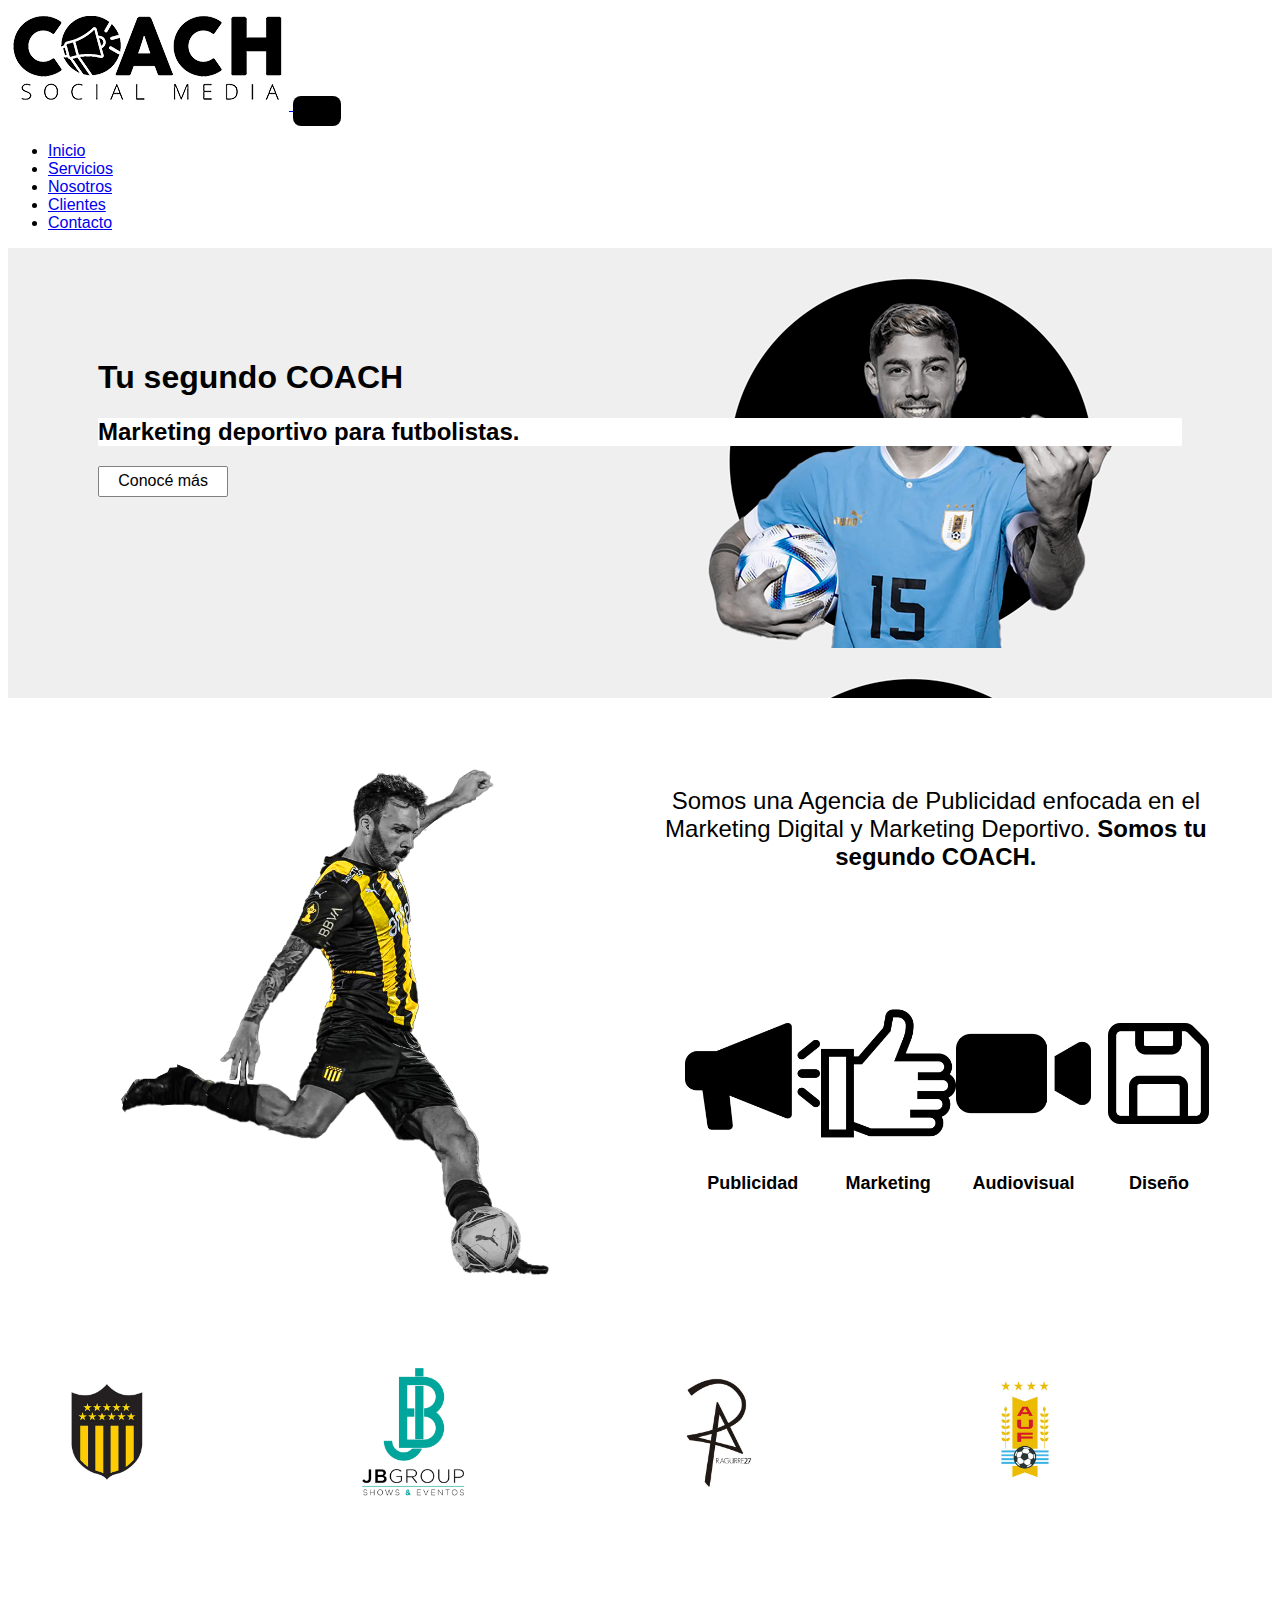
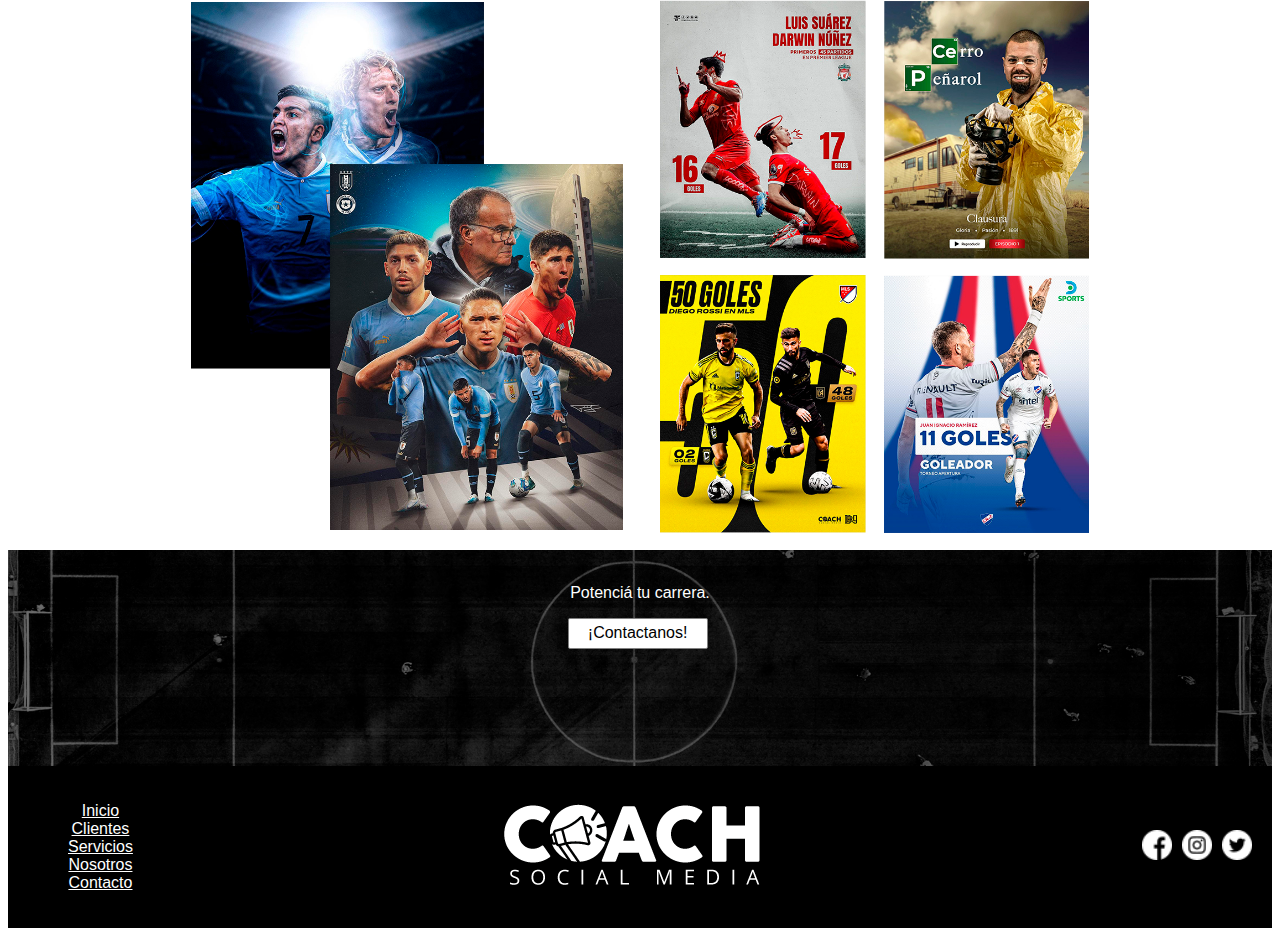
<file: index.html>
<!DOCTYPE html>
<html lang="en">
<head>
    <meta charset="UTF-8">
    <meta name="viewport" content="width=device-width, initial-scale=1.0">
    <link rel="stylesheet" href="estilos/estilos.css">
    <link href="https://cdn.jsdelivr.net/npm/bootstrap@5.3.2/dist/css/bootstrap.min.css" rel="stylesheet" integrity="sha384-T3c6CoIi6uLrA9TneNEoa7RxnatzjcDSCmG1MXxSR1GAsXEV/Dwwykc2MPK8M2HN" crossorigin="anonymous">
    <link
    rel="stylesheet"
    href="https://cdnjs.cloudflare.com/ajax/libs/animate.css/4.1.1/animate.min.css"
  />
    <title>Inicio</title>
</head>
<body>
    <!--Navbar-->
    <nav class="navbar navbar-expand-md navbar-light">
        <div class="container-xxl">
            <a href="#index" class="navbar-brand">
                <img src="imagenes/logo-COACH-negro.png" alt="Logo COACH">
            </a>
            <!--hamburguesa para mobile-->
            <button class="navbar-toggler" typer="button" data-bs-toggle="collapse" data-bs-target="#main-nav" aria-controls="main-nav" aria-expanded="false" aria-label="Toggle navigation">
                <span class="navbar-toggler-icon"></span>
            </button>

            <!--Navbar links-->
            <div class="collapse navbar-collapse justify-content-end align-center" id="main-nav">
                <ul class="navbar-nav">
                    <li class="nav-item">
                        <a href="index.html" class="nav-link">Inicio</a>
                    </li>
                    <li class="nav-item">
                        <a href="paginas/servicios.html" class="nav-link">Servicios</a>
                    </li>
                    <li class="nav-item">
                        <a href="paginas/nosotros.html" class="nav-link">Nosotros</a>
                    </li>
                    <li class="nav-item">
                        <a href="paginas/clientes.html" class="nav-link">Clientes</a>
                    </li>
                    <li class="nav-item">
                        <a href="paginas/contacto.html" class="nav-link">Contacto</a>
                    </li>
                </ul>
            </div>
        </div>
    </nav>
    <!--Header-->
    <div class="d-flex justify-content-left align-items-center" style="background-image: url(imagenes/inicio/header2-coach-coder.png); height: 50vh;">
        <div class="header-text">
            <h1 class="animate__animated animate__slideInRight">Tu segundo COACH</h1>
            <h2 class="h2-header animate__animated animate__slideInRight">Marketing deportivo para futbolistas.</h2>
            <a href="paginas/servicios.html" class="button1">Conocé más</a>
        </div>
    </div>
    <!--Main-->
    <main>
    <div class="parent-main">
        <div class="item-1">
            <img src="imagenes/inicio/seba-rodriguez.png" alt="Fotografía del futbolista Sebastián Rodriguez con el equipo de Peñarol.">
        </div>
        <div class="item-2">
            <p>Somos una Agencia de Publicidad enfocada en el Marketing Digital y Marketing Deportivo. <strong>Somos tu segundo COACH.</strong></p>
        </div>
        <div class="item-3">
            <ul class="iconos-servicios">
                <il class="icono-servicios">
                    <img src="imagenes/icono-publicidad.png" alt="Ícono de Publicidad">
                    <p>Publicidad</p>
                </il>
                <il class="icono-servicios">
                    <img src="imagenes/icono-marketing.png" alt="ícono de Marketing">
                    <p>Marketing</p>
                </il>
                <il class="icono-servicios">
                    <img src="imagenes/icono-audiovisual.png" alt="Ícono de Audiovisual">
                    <p>Audiovisual</p>
                </il>
                <il class="icono-servicios">
                    <img src="imagenes/icono-diseno.png" alt="Ícono de Diseño">
                    <p>Diseño</p>
                </il>
            </ul>
        </div>
    </div>
    </main>
    <!--Clientes-->
    <div class="grid-container">
        <img src="imagenes/clientes/penarol.jpg" alt="Peñarol" class="image1">
        <img src="imagenes/clientes/jbgroup.png" alt="JB Group" class="image2">
        <img src="imagenes/clientes/aguirre.jpg" alt="Aguirre" class="image3">
        <img src="imagenes/clientes/auf.jpg" alt="AUF" class="image4">
      </div>
    <!--Galería-->
    <div class="galery">
        <img src="imagenes/galeria/galeria-coder1.png" alt="Diseños realizados por COACH para la Asociación Uruguaya de Fútbol.">
        <img src="imagenes/galeria/galeria-coder2.png" alt="Diseños realizados por COACH para diversos equipos y jugadores.">
    </div>
    <!--Banner contacto-->
    <div class="banner-contacto">
        <p>Potenciá tu carrera. </p>
        <a href="paginas/contacto.html" class="button1">¡Contactanos!</a>
    </div>
    <!--Footer-->
    <footer>
        <div class="footer-left">
          <ul>
            <li><a href="index.html">Inicio</a></li>
            <li><a href="paginas/clientes.html">Clientes</a></li>
            <li><a href="paginas/servicios.html">Servicios</a></li>
            <li><a href="paginas/nosotros.html">Nosotros</a></li>
            <li><a href="paginas/contacto.html">Contacto</a></li>
          </ul>
        </div>
    
        <div class="footer-center">
            <a href="index.html">
                <img src="imagenes/logo-COACH-blanco-con-sombra.png" alt="Logo de COACH">
            </a>
        </div>
    
        <div class="footer-right">
          <a href="https://www.facebook.com/coachuy/"><img src="imagenes/socialmedia/facebook-white.png" alt="Facebook"></a>
          <a href="https://www.instagram.com/coach.uy/"><img src="imagenes/socialmedia/instagram-white.png" alt="Instagram"></a>
          <a href="https://twitter.com/CoachUy_"><img src="imagenes/socialmedia/twitter-white.png" alt="Twitter"></a>
        </div>
      </footer>

    <!--JS-->
    <script src="https://cdn.jsdelivr.net/npm/bootstrap@5.3.2/dist/js/bootstrap.bundle.min.js" integrity="sha384-C6RzsynM9kWDrMNeT87bh95OGNyZPhcTNXj1NW7RuBCsyN/o0jlpcV8Qyq46cDfL" crossorigin="anonymous"></script>

</body>
</html>
</file>
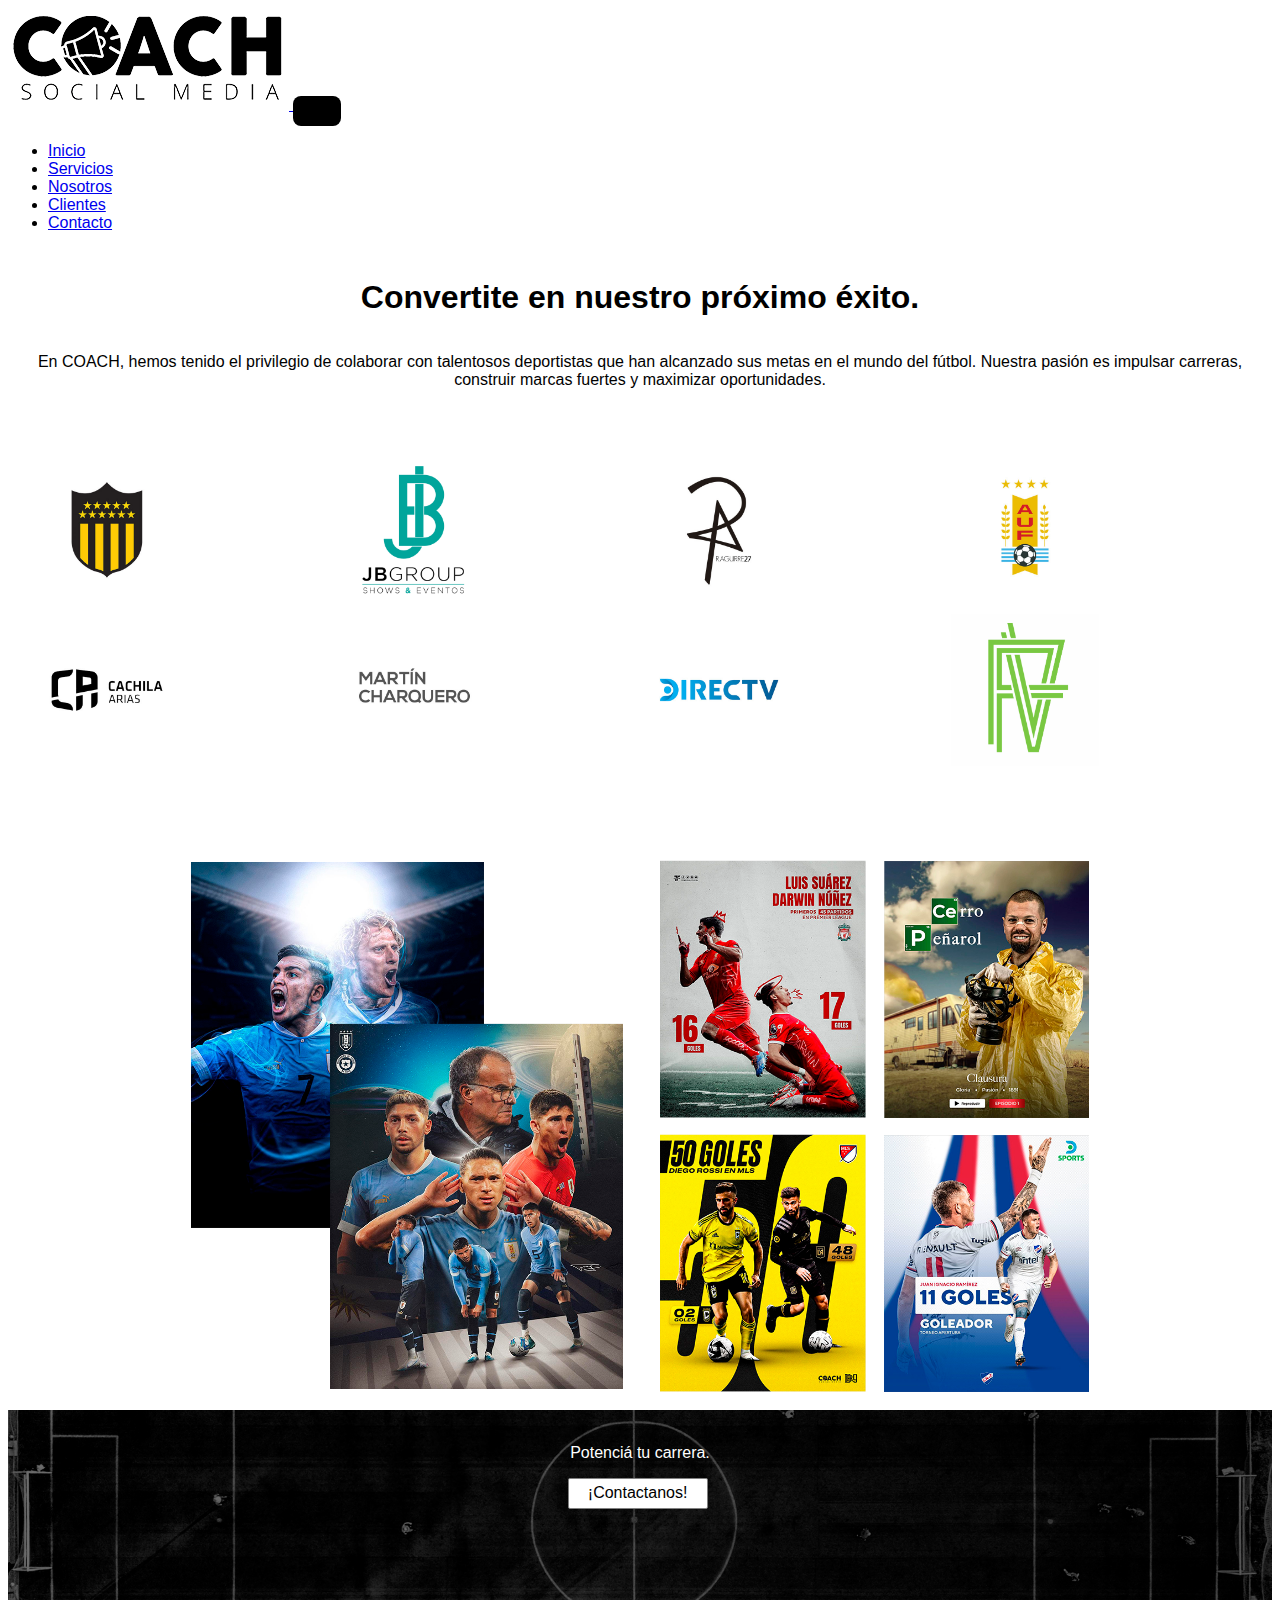
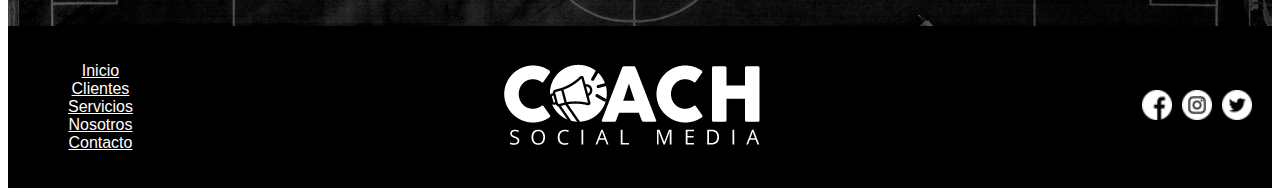
<file: paginas/clientes.html>
<!DOCTYPE html>
<html lang="en">
<head>
    <meta charset="UTF-8">
    <meta name="viewport" content="width=device-width, initial-scale=1.0">
    <link href="https://cdn.jsdelivr.net/npm/bootstrap@5.3.2/dist/css/bootstrap.min.css" rel="stylesheet" integrity="sha384-T3c6CoIi6uLrA9TneNEoa7RxnatzjcDSCmG1MXxSR1GAsXEV/Dwwykc2MPK8M2HN" crossorigin="anonymous">
    <link rel="stylesheet" href="../estilos/estilos.css">
    <link
    rel="stylesheet"
    href="https://cdnjs.cloudflare.com/ajax/libs/animate.css/4.1.1/animate.min.css"
  />
    <title>Clientes</title>
</head>
<body>
    <!--Navbar-->
    <nav class="navbar navbar-expand-md navbar-light">
        <div class="container-xxl">
            <a href="../index.html" class="navbar-brand">
                <img src="../imagenes/logo-COACH-negro.png" alt="Logo COACH">
            </a>
            <!--hamburguesa para mobile-->
            <button class="navbar-toggler" typer="button" data-bs-toggle="collapse" data-bs-target="#main-nav" aria-controls="main-nav" aria-expanded="false" aria-label="Toggle navigation">
                <span class="navbar-toggler-icon"></span>
            </button>

            <!--Navbar links-->
            <div class="collapse navbar-collapse justify-content-end align-center" id="main-nav">
                <ul class="navbar-nav">
                    <li class="nav-item">
                        <a href="../index.html" class="nav-link">Inicio</a>
                    </li>
                    <li class="nav-item">
                        <a href="./servicios.html" class="nav-link">Servicios</a>
                    </li>
                    <li class="nav-item">
                        <a href="./nosotros.html" class="nav-link">Nosotros</a>
                    </li>
                    <li class="nav-item">
                        <a href="./clientes.html" class="nav-link">Clientes</a>
                    </li>
                    <li class="nav-item">
                        <a href="./contacto.html" class="nav-link">Contacto</a>
                    </li>
                </ul>
            </div>
        </div>
    </nav>

    <!--Titular-->
    <main>
        <h1 class="display-1">Convertite en nuestro próximo éxito.</h1>
        <p class="lead">En COACH, hemos tenido el privilegio de colaborar con talentosos deportistas que han alcanzado sus metas en el mundo del fútbol. Nuestra pasión es impulsar carreras, construir marcas fuertes y maximizar oportunidades.</p>
    </main>

    <!--Clientes-->
    <div class="grid-container animate__animated animate__zoomIn">
        <img src="../imagenes/clientes/penarol.jpg" alt="Peñarol" class="image1">
        <img src="../imagenes/clientes/jbgroup.png" alt="JB Group" class="image2">
        <img src="../imagenes/clientes/aguirre.jpg" alt="Aguirre" class="image3">
        <img src="../imagenes/clientes/auf.jpg" alt="AUF" class="image4">
        <img src="../imagenes/clientes/cachila.jpg" alt="Cachila Arias" class="image5">
        <img src="../imagenes/clientes/charquero.jpg" alt="Martín Charquero" class="image6">
        <img src="../imagenes/clientes/directv.jpg" alt="DIRECTV" class="image7">
        <img src="../imagenes/clientes/fedevalverde.png" alt="Federico Valverde" class="image8">
      </div>
    <!--Galería-->
    <div class="galery">
        <img src="../imagenes/galeria/galeria-coder1.png" alt="Diseños realizados por COACH para la Asociación Uruguaya de Fútbol.">
        <img src="../imagenes/galeria/galeria-coder2.png" alt="Diseños realizados por COACH para diversos equipos y jugadores.">
    </div>
    <!--Banner contacto-->
    <div class="banner-contacto">
        <p>Potenciá tu carrera. </p>
        <a href="./contacto.html" class="button1">¡Contactanos!</a>
    </div>

    <!--Footer-->
    <footer>
        <div class="footer-left">
          <ul>
            <li><a href="../index.html">Inicio</a></li>
            <li><a href="./clientes.html">Clientes</a></li>
            <li><a href="./servicios.html">Servicios</a></li>
            <li><a href="./nosotros.html">Nosotros</a></li>
            <li><a href="./contacto.html">Contacto</a></li>
          </ul>
        </div>
    
        <div class="footer-center">
            <a href="../index.html">
                <img src="../imagenes/logo-COACH-blanco-con-sombra.png" alt="Logo de COACH">
            </a>
        </div>
    
        <div class="footer-right">
          <a href="https://www.facebook.com/coachuy/"><img src="../imagenes/socialmedia/facebook-white.png" alt="Facebook"></a>
          <a href="https://www.instagram.com/coach.uy/"><img src="../imagenes/socialmedia/instagram-white.png" alt="Instagram"></a>
          <a href="https://twitter.com/CoachUy_"><img src="../imagenes/socialmedia/twitter-white.png" alt="Twitter"></a>
        </div>
      </footer>
    
    <!--JS-->
    <script src="https://cdn.jsdelivr.net/npm/bootstrap@5.3.2/dist/js/bootstrap.bundle.min.js" integrity="sha384-C6RzsynM9kWDrMNeT87bh95OGNyZPhcTNXj1NW7RuBCsyN/o0jlpcV8Qyq46cDfL" crossorigin="anonymous"></script>
</body>
</html>
</file>
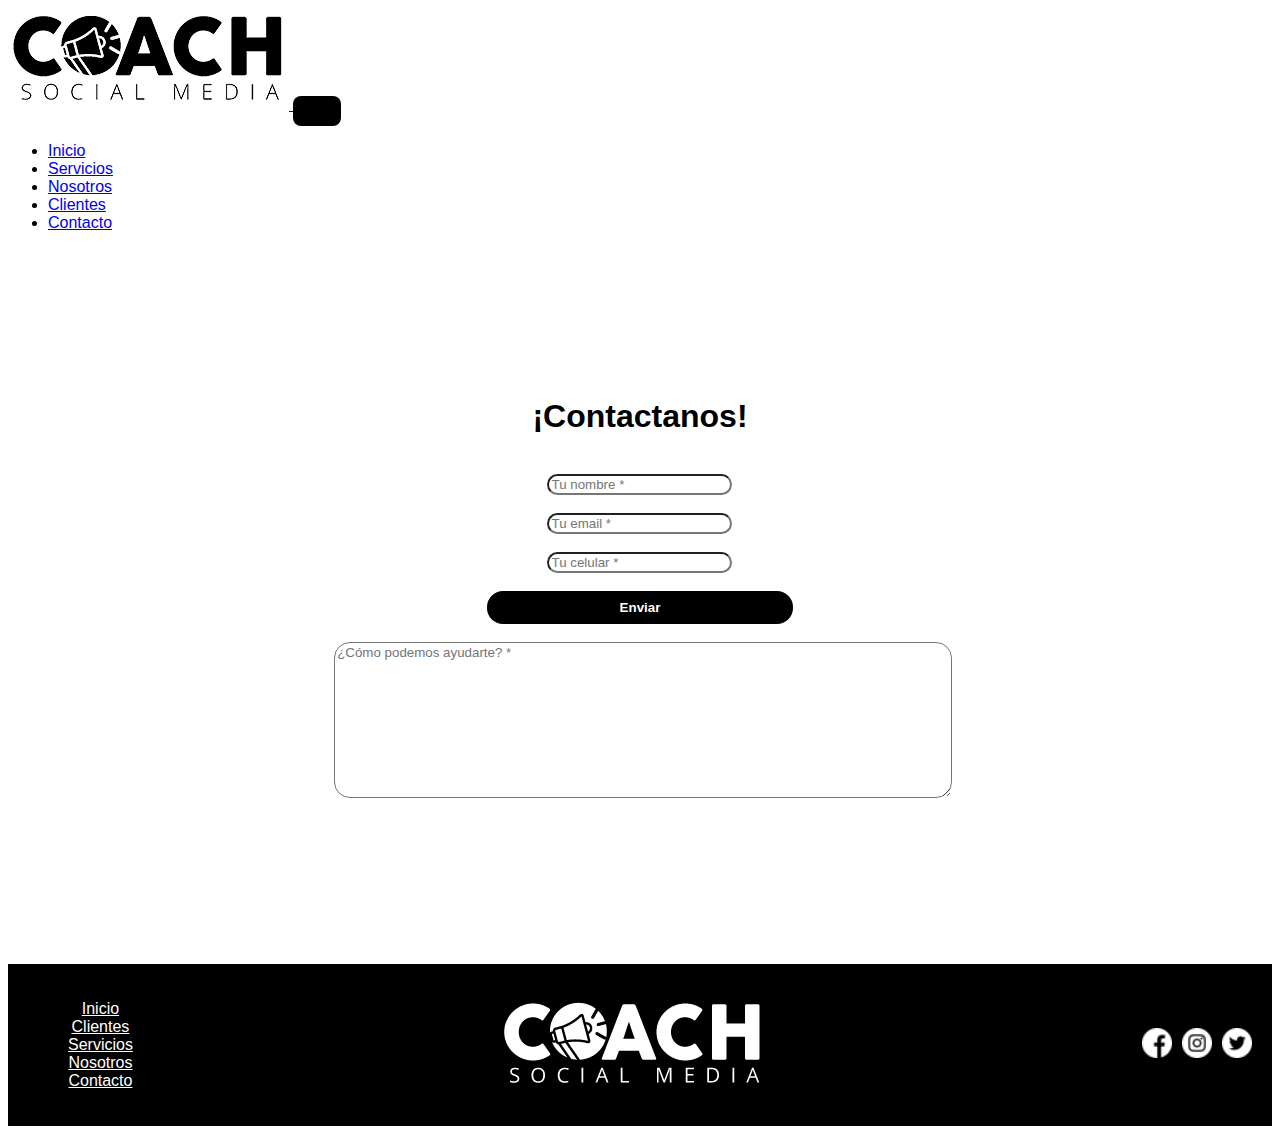
<file: paginas/contacto.html>
<!DOCTYPE html>
<html lang="en">
<head>
    <meta charset="UTF-8">
    <meta name="viewport" content="width=device-width, initial-scale=1.0">
    <link href="https://cdn.jsdelivr.net/npm/bootstrap@5.3.2/dist/css/bootstrap.min.css" rel="stylesheet" integrity="sha384-T3c6CoIi6uLrA9TneNEoa7RxnatzjcDSCmG1MXxSR1GAsXEV/Dwwykc2MPK8M2HN" crossorigin="anonymous">
    <link rel="stylesheet" href="../estilos/estilos.css">
    <link
    rel="stylesheet"
    href="https://cdnjs.cloudflare.com/ajax/libs/animate.css/4.1.1/animate.min.css"
  />
    <title>Contacto</title>
</head>
<body>
    <!--Navbar-->
    <nav class="navbar navbar-expand-md navbar-light">
        <div class="container-xxl">
            <a href="../index.html" class="navbar-brand">
                <img src="../imagenes/logo-COACH-negro.png" alt="Logo COACH">
            </a>
            <!--hamburguesa para mobile-->
            <button class="navbar-toggler" typer="button" data-bs-toggle="collapse" data-bs-target="#main-nav" aria-controls="main-nav" aria-expanded="false" aria-label="Toggle navigation">
                <span class="navbar-toggler-icon"></span>
            </button>

            <!--Navbar links-->
            <div class="collapse navbar-collapse justify-content-end align-center" id="main-nav">
                <ul class="navbar-nav">
                    <li class="nav-item">
                        <a href="../index.html" class="nav-link">Inicio</a>
                    </li>
                    <li class="nav-item">
                        <a href="./servicios.html" class="nav-link">Servicios</a>
                    </li>
                    <li class="nav-item">
                        <a href="./nosotros.html" class="nav-link">Nosotros</a>
                    </li>
                    <li class="nav-item">
                        <a href="./clientes.html" class="nav-link">Clientes</a>
                    </li>
                    <li class="nav-item">
                        <a href="./contacto.html" class="nav-link">Contacto</a>
                    </li>
                </ul>
            </div>
        </div>
    </nav>

    <!--Form-->
    <main>
    <div class="container contact-form">
        <form method="post">
            <h1 class="animate__animated animate__backInDown"><strong>¡Contactanos!</strong></h1>
            <br>
           <div class="row">
                <div class="col-md-6">
                    <div class="form-group">
                        <input type="text" name="txtName" class="form-control" placeholder="Tu nombre *" value="" />
                </div>
                <br>
                <div class="form-group">
                        <input type="text" name="txtEmail" class="form-control" placeholder="Tu email *" value="" />
                </div>
                <br>
                <div class="form-group">
                        <input type="text" name="txtPhone" class="form-control" placeholder="Tu celular *" value="" />
                </div>
                <br>
                <div class="form-group">
                        <input type="submit" name="btnSubmit" class="btnContact" value="Enviar" />
                    </div>
                </div>
                <br>
                <div class="col-md-6">
                    <div class="form-group">
                        <textarea name="txtMsg" class="form-control" placeholder="¿Cómo podemos ayudarte? *" style="width: 100%; height: 150px;"></textarea>
                </div>
                </div>
            </div>
        </form>
</div>
</main>
    <!--Footer-->
    <footer>
        <div class="footer-left">
          <ul>
            <li><a href="../index.html">Inicio</a></li>
            <li><a href="./clientes.html">Clientes</a></li>
            <li><a href="./servicios.html">Servicios</a></li>
            <li><a href="./nosotros.html">Nosotros</a></li>
            <li><a href="./contacto.html">Contacto</a></li>
          </ul>
        </div>
    
        <div class="footer-center">
            <a href="../index.html">
                <img src="../imagenes/logo-COACH-blanco-con-sombra.png" alt="Logo de COACH">
            </a>
        </div>
    
        <div class="footer-right">
          <a href="https://www.facebook.com/coachuy/"><img src="../imagenes/socialmedia/facebook-white.png" alt="Facebook"></a>
          <a href="https://www.instagram.com/coach.uy/"><img src="../imagenes/socialmedia/instagram-white.png" alt="Instagram"></a>
          <a href="https://twitter.com/CoachUy_"><img src="../imagenes/socialmedia/twitter-white.png" alt="Twitter"></a>
        </div>
      </footer>
    
    <!--JS-->
    <script src="https://cdn.jsdelivr.net/npm/bootstrap@5.3.2/dist/js/bootstrap.bundle.min.js" integrity="sha384-C6RzsynM9kWDrMNeT87bh95OGNyZPhcTNXj1NW7RuBCsyN/o0jlpcV8Qyq46cDfL" crossorigin="anonymous"></script>
</body>
</html>
</file>
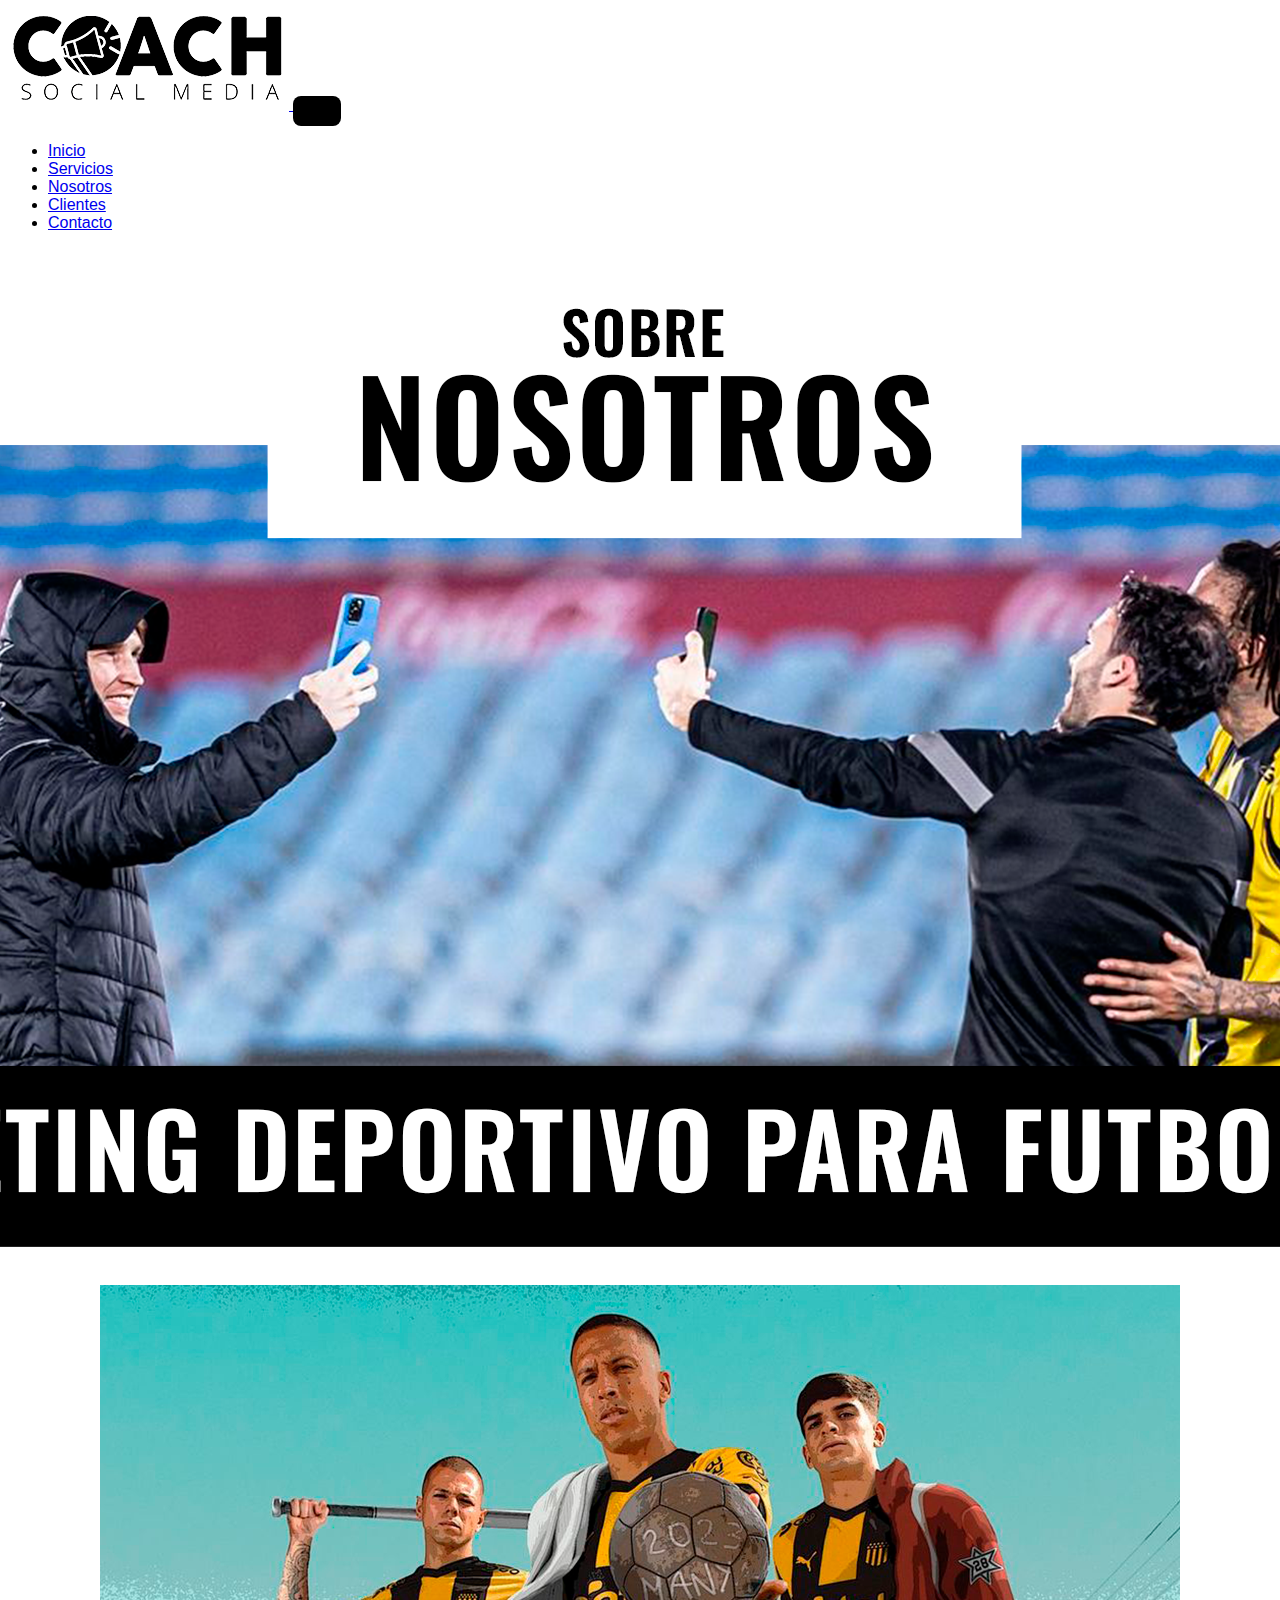
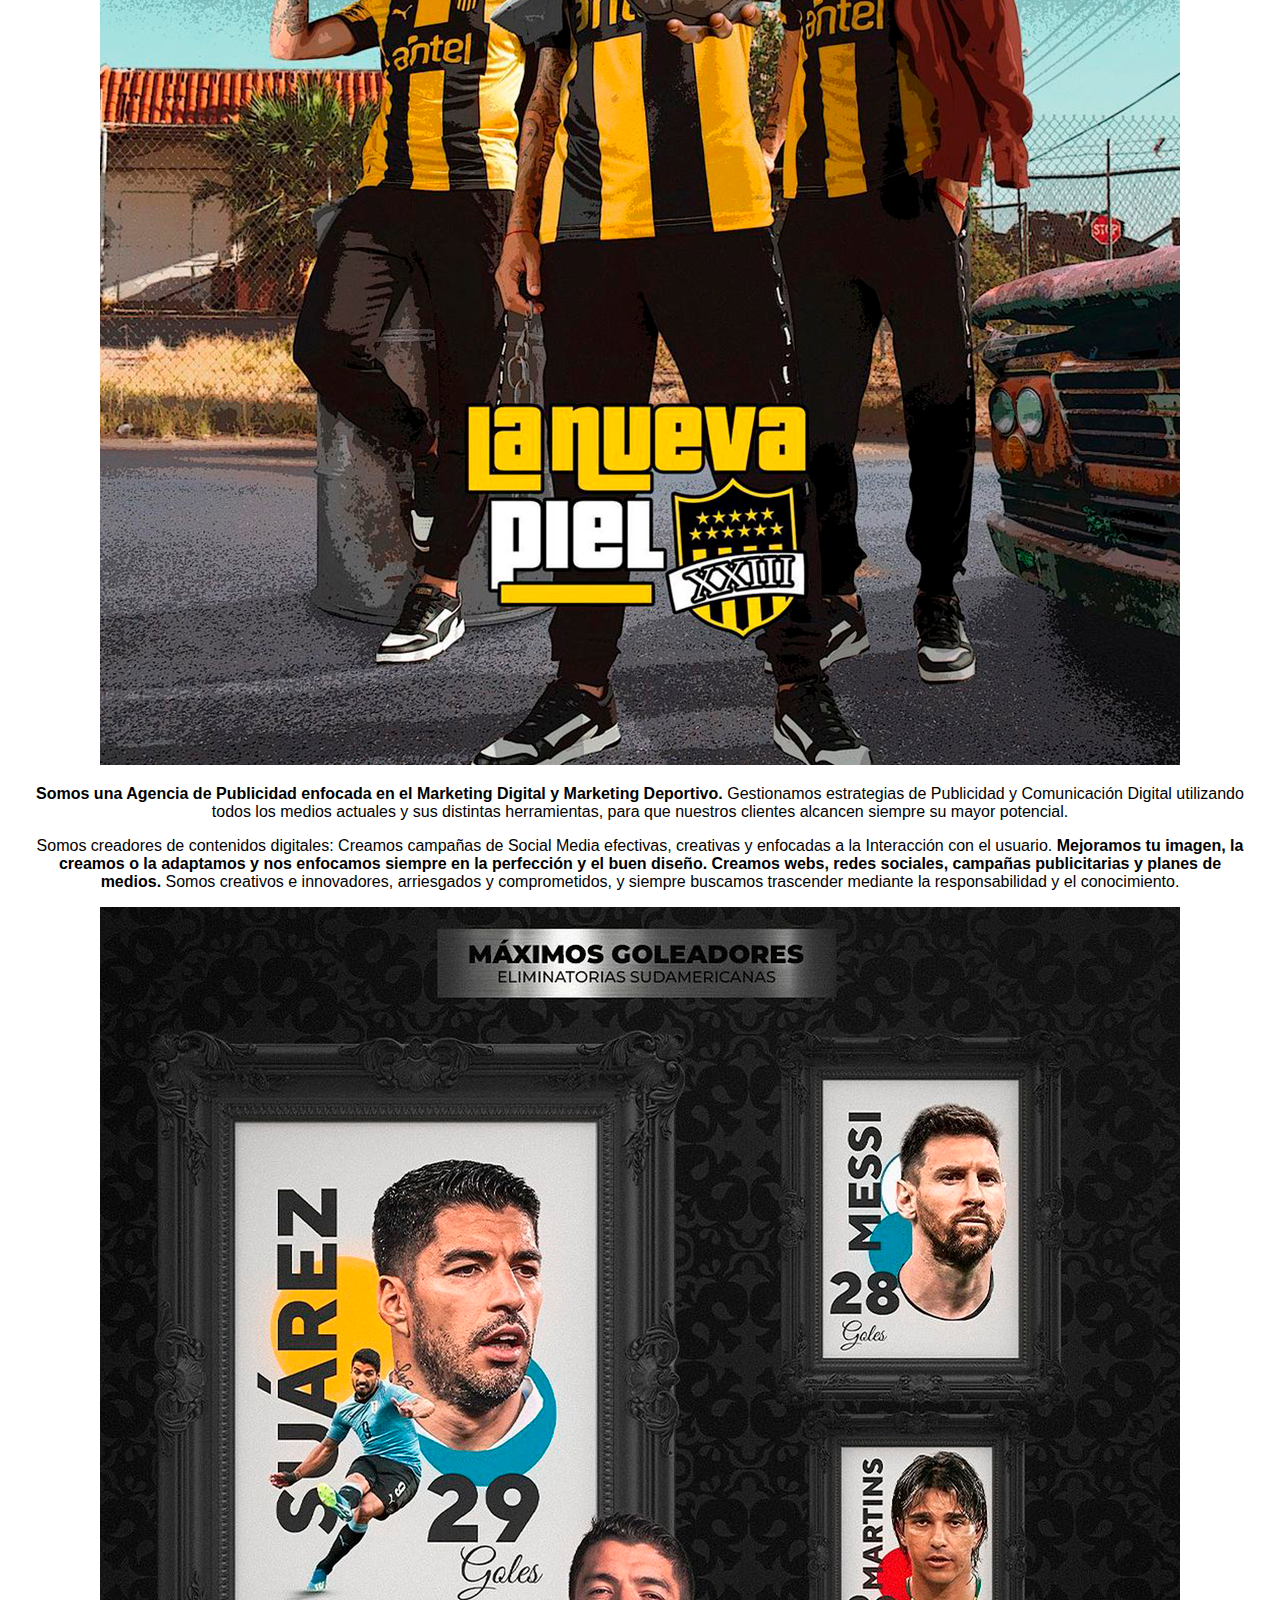
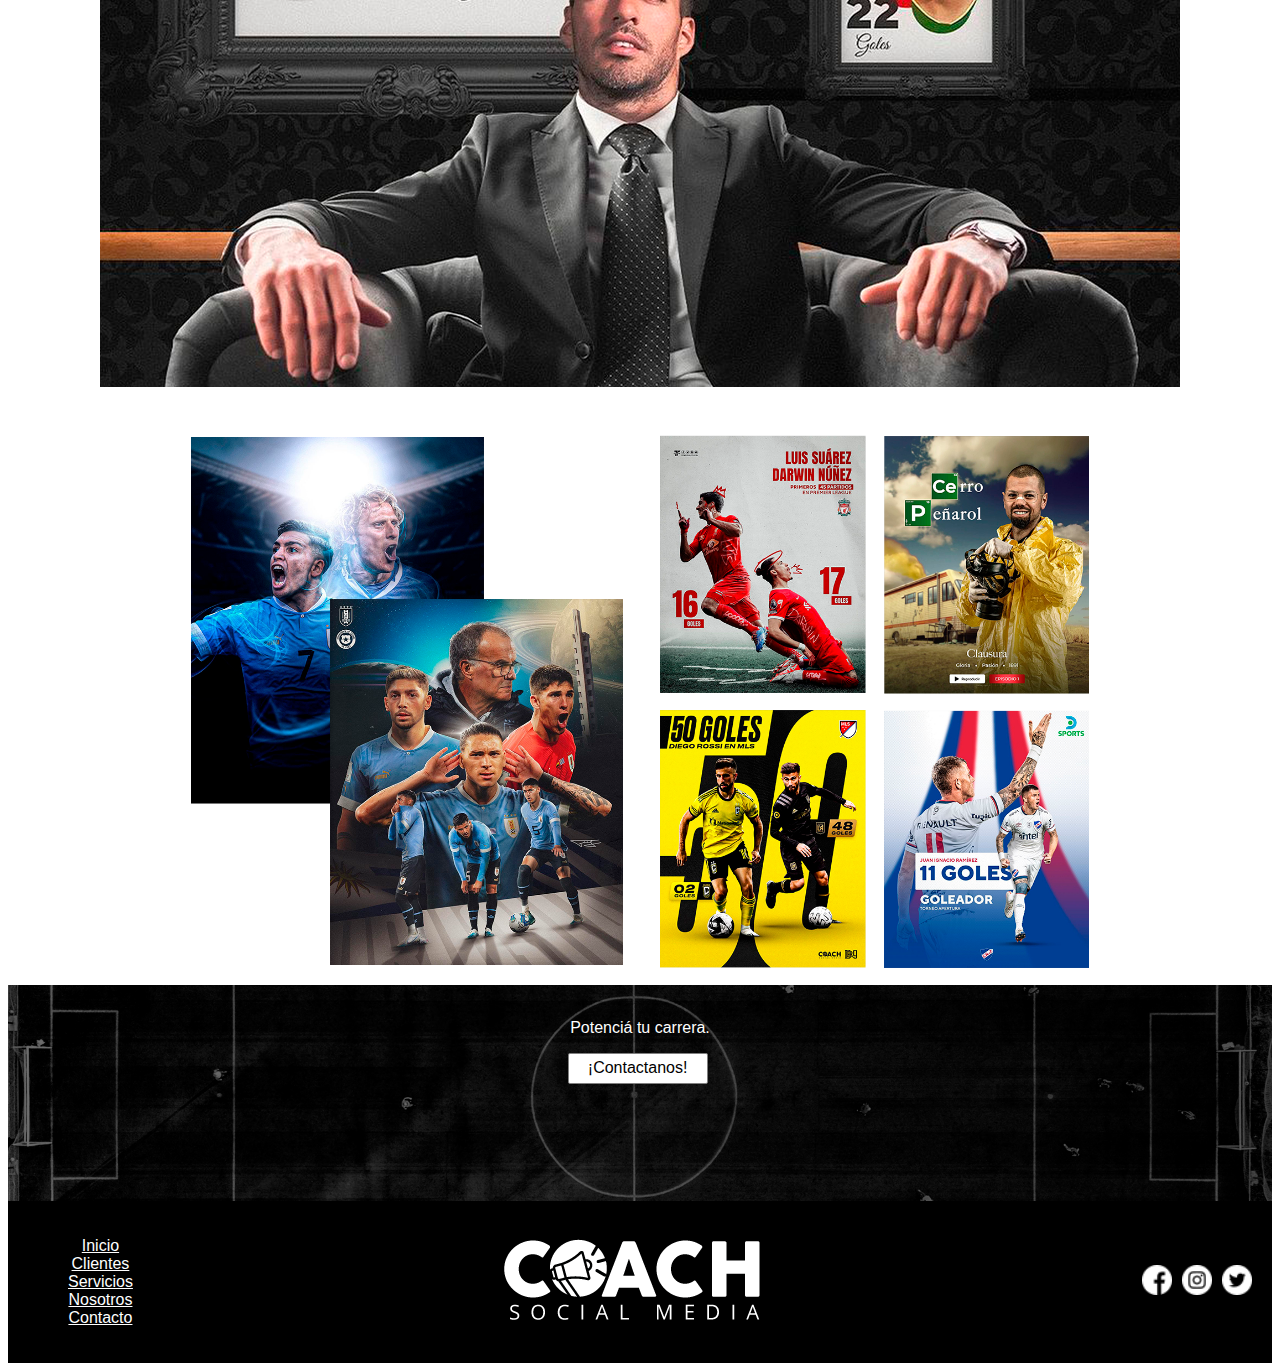
<file: Paginas/nosotros.html>
<!DOCTYPE html>
<html lang="en">
<head>
    <meta charset="UTF-8">
    <meta name="viewport" content="width=device-width, initial-scale=1.0">
    <link href="https://cdn.jsdelivr.net/npm/bootstrap@5.3.2/dist/css/bootstrap.min.css" rel="stylesheet" integrity="sha384-T3c6CoIi6uLrA9TneNEoa7RxnatzjcDSCmG1MXxSR1GAsXEV/Dwwykc2MPK8M2HN" crossorigin="anonymous">
    <link rel="stylesheet" href="../estilos/estilos.css">
    <link
    rel="stylesheet"
    href="https://cdnjs.cloudflare.com/ajax/libs/animate.css/4.1.1/animate.min.css"
  />
    <title>Nosotros</title>
</head>
<body>
    <!--Navbar-->
    <nav class="navbar navbar-expand-md navbar-light">
        <div class="container-xxl">
            <a href="../index.html" class="navbar-brand">
                <img src="../imagenes/logo-COACH-negro.png" alt="Logo COACH">
            </a>
            <!--hamburguesa para mobile-->
            <button class="navbar-toggler" typer="button" data-bs-toggle="collapse" data-bs-target="#main-nav" aria-controls="main-nav" aria-expanded="false" aria-label="Toggle navigation">
                <span class="navbar-toggler-icon"></span>
            </button>

            <!--Navbar links-->
            <div class="collapse navbar-collapse justify-content-end align-center" id="main-nav">
                <ul class="navbar-nav">
                    <li class="nav-item">
                        <a href="../index.html" class="nav-link">Inicio</a>
                    </li>
                    <li class="nav-item">
                        <a href="./servicios.html" class="nav-link">Servicios</a>
                    </li>
                    <li class="nav-item">
                        <a href="./nosotros.html" class="nav-link">Nosotros</a>
                    </li>
                    <li class="nav-item">
                        <a href="./clientes.html" class="nav-link">Clientes</a>
                    </li>
                    <li class="nav-item">
                        <a href="./contacto.html" class="nav-link">Contacto</a>
                    </li>
                </ul>
            </div>
        </div>
    </nav>
<!--Imagen banner-->
<header>
    <div>
        <img src="../imagenes/sobre-nosotros-banner.png" class="img-fluid animate__animated animate__slideInRight" alt="Marketing deportivo para futbolistas">
    </div>
  </header>

<!--IMAGEN TEXTO-->
<main>
    <section class="section mt-5">
        <div class="container">
          <div class="row">
            <div class="col-md-6">
              <div>
                <img alt="Web Studio" class="img-fluid" src="../imagenes/galeria/galeria-nosotros-1.png" />
              </div>
            </div>
            <div class="col-md-6 col-lg-5 ml-auto d-flex align-items-center mt-4 mt-md-0">
              <div>
                <p><strong>Somos una Agencia de Publicidad enfocada en el Marketing Digital y Marketing Deportivo.</strong> Gestionamos estrategias de Publicidad y Comunicación Digital utilizando todos los medios actuales y sus distintas herramientas, para que nuestros clientes alcancen siempre su mayor potencial.</p>
              </div>
            </div>
          </div>
        </div>

        <div class="container">
            <div class="row">
                <div class="col-md-6 col-lg-5 ml-auto d-flex align-items-center mt-4 mt-md-0">
                    <div>
                      <p>Somos creadores de contenidos digitales: Creamos campañas de Social Media efectivas, creativas y enfocadas a la Interacción con el usuario. <strong>Mejoramos tu imagen, la creamos o la adaptamos y nos enfocamos siempre en la perfección y el buen diseño. Creamos webs, redes sociales, campañas publicitarias y planes de medios.</strong> Somos creativos e innovadores, arriesgados y comprometidos, y siempre buscamos trascender mediante la responsabilidad y el conocimiento.</p>
                    </div>
                  </div>
              <div class="col-md-6">
                <div>
                  <img alt="Web Studio" class="img-fluid" src="../imagenes/galeria/galeria-nosotros-2.png" />
                </div>
              </div>
            </div>
          </div>
      </section>
</main>
      <!--Galería-->
    <div class="galery">
        <img src="../imagenes/galeria/galeria-coder1.png" alt="Diseños realizados por COACH para la Asociación Uruguaya de Fútbol.">
        <img src="../imagenes/galeria/galeria-coder2.png" alt="Diseños realizados por COACH para diversos equipos y jugadores.">
    </div>

    <!--Banner contacto-->
    <div class="banner-contacto">
        <p>Potenciá tu carrera. </p>
        <a href="./contacto.html" class="button1">¡Contactanos!</a>
    </div>

    <!--Footer-->
    <footer>
        <div class="footer-left">
          <ul>
            <li><a href="../index.html">Inicio</a></li>
            <li><a href="./clientes.html">Clientes</a></li>
            <li><a href="./servicios.html">Servicios</a></li>
            <li><a href="./nosotros.html">Nosotros</a></li>
            <li><a href="./contacto.html">Contacto</a></li>
          </ul>
        </div>
    
        <div class="footer-center">
            <a href="../index.html">
                <img src="../imagenes/logo-COACH-blanco-con-sombra.png" alt="Logo de COACH">
            </a>
        </div>
    
        <div class="footer-right">
          <a href="https://www.facebook.com/coachuy/"><img src="../imagenes/socialmedia/facebook-white.png" alt="Facebook"></a>
          <a href="https://www.instagram.com/coach.uy/"><img src="../imagenes/socialmedia/instagram-white.png" alt="Instagram"></a>
          <a href="https://twitter.com/CoachUy_"><img src="../imagenes/socialmedia/twitter-white.png" alt="Twitter"></a>
        </div>
      </footer>

    <!--JS-->
    <script src="https://cdn.jsdelivr.net/npm/bootstrap@5.3.2/dist/js/bootstrap.bundle.min.js" integrity="sha384-C6RzsynM9kWDrMNeT87bh95OGNyZPhcTNXj1NW7RuBCsyN/o0jlpcV8Qyq46cDfL" crossorigin="anonymous"></script>
</body>
</html>
</file>
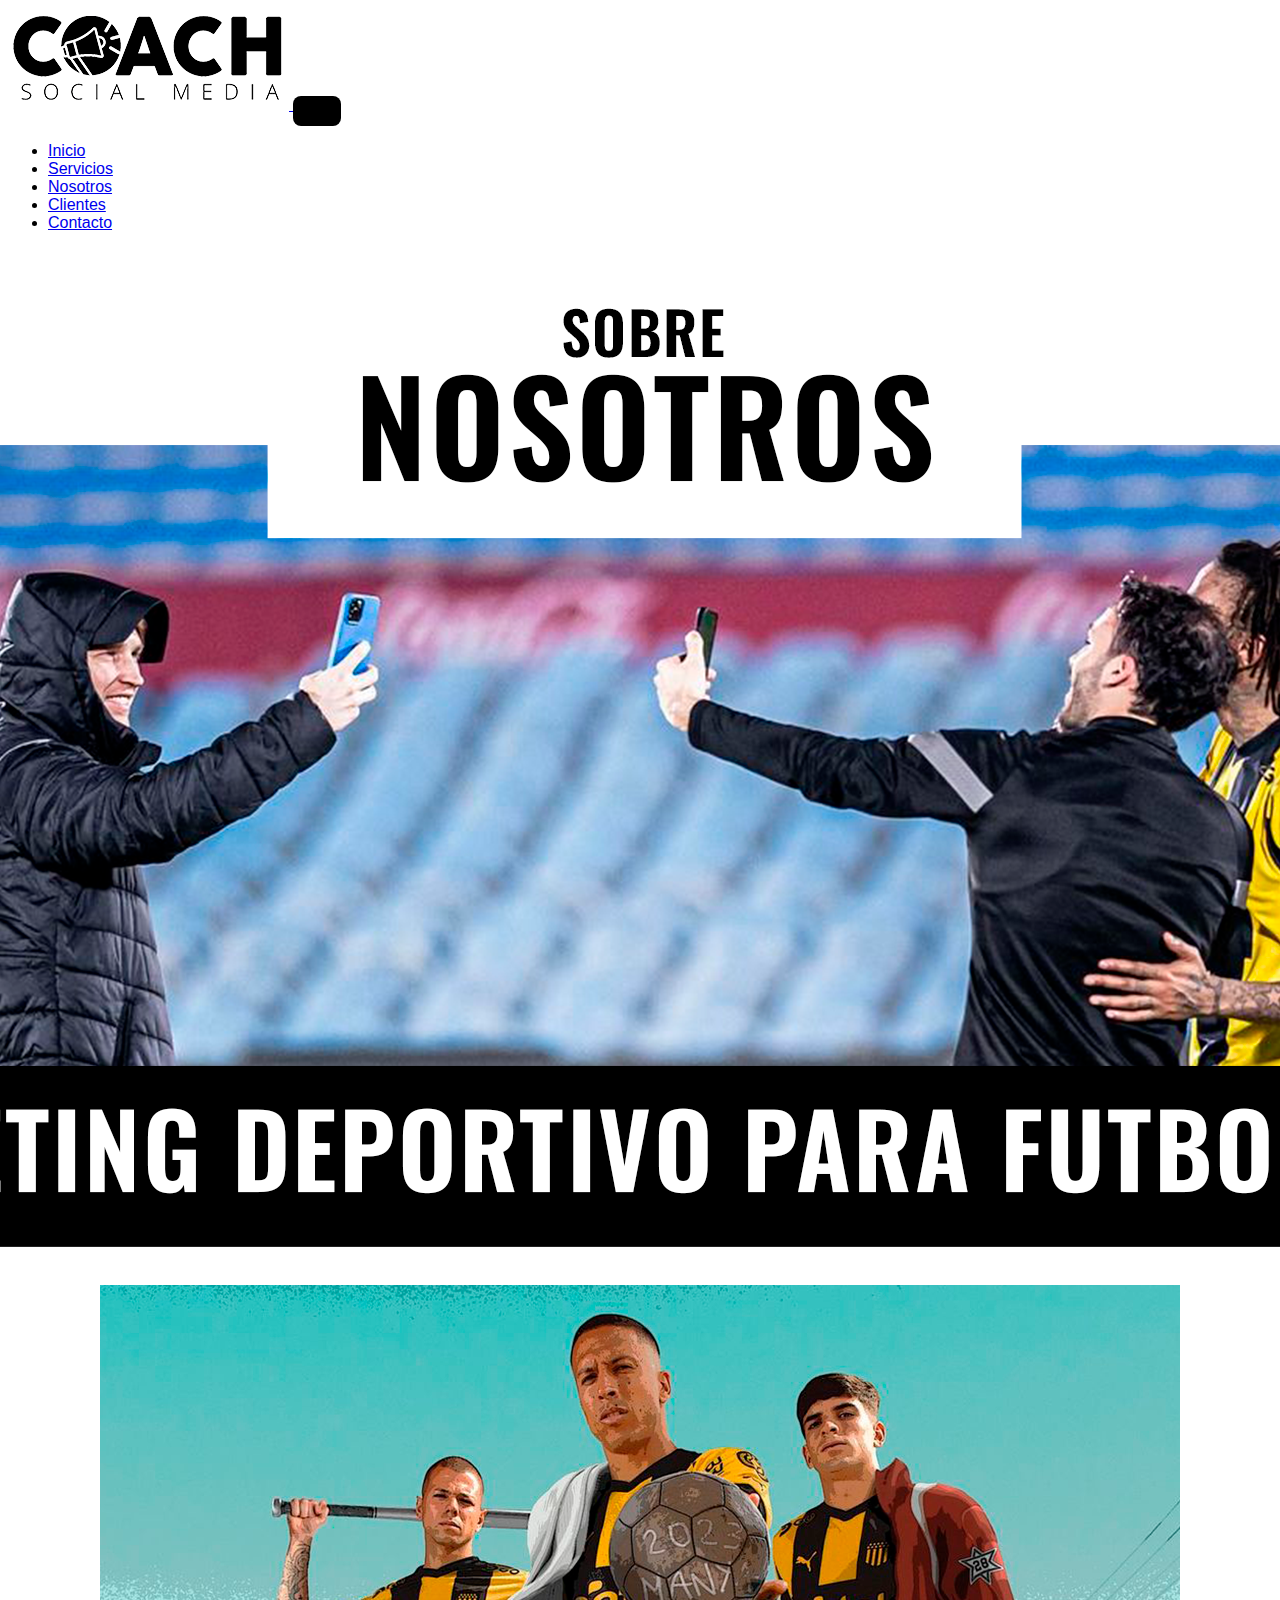
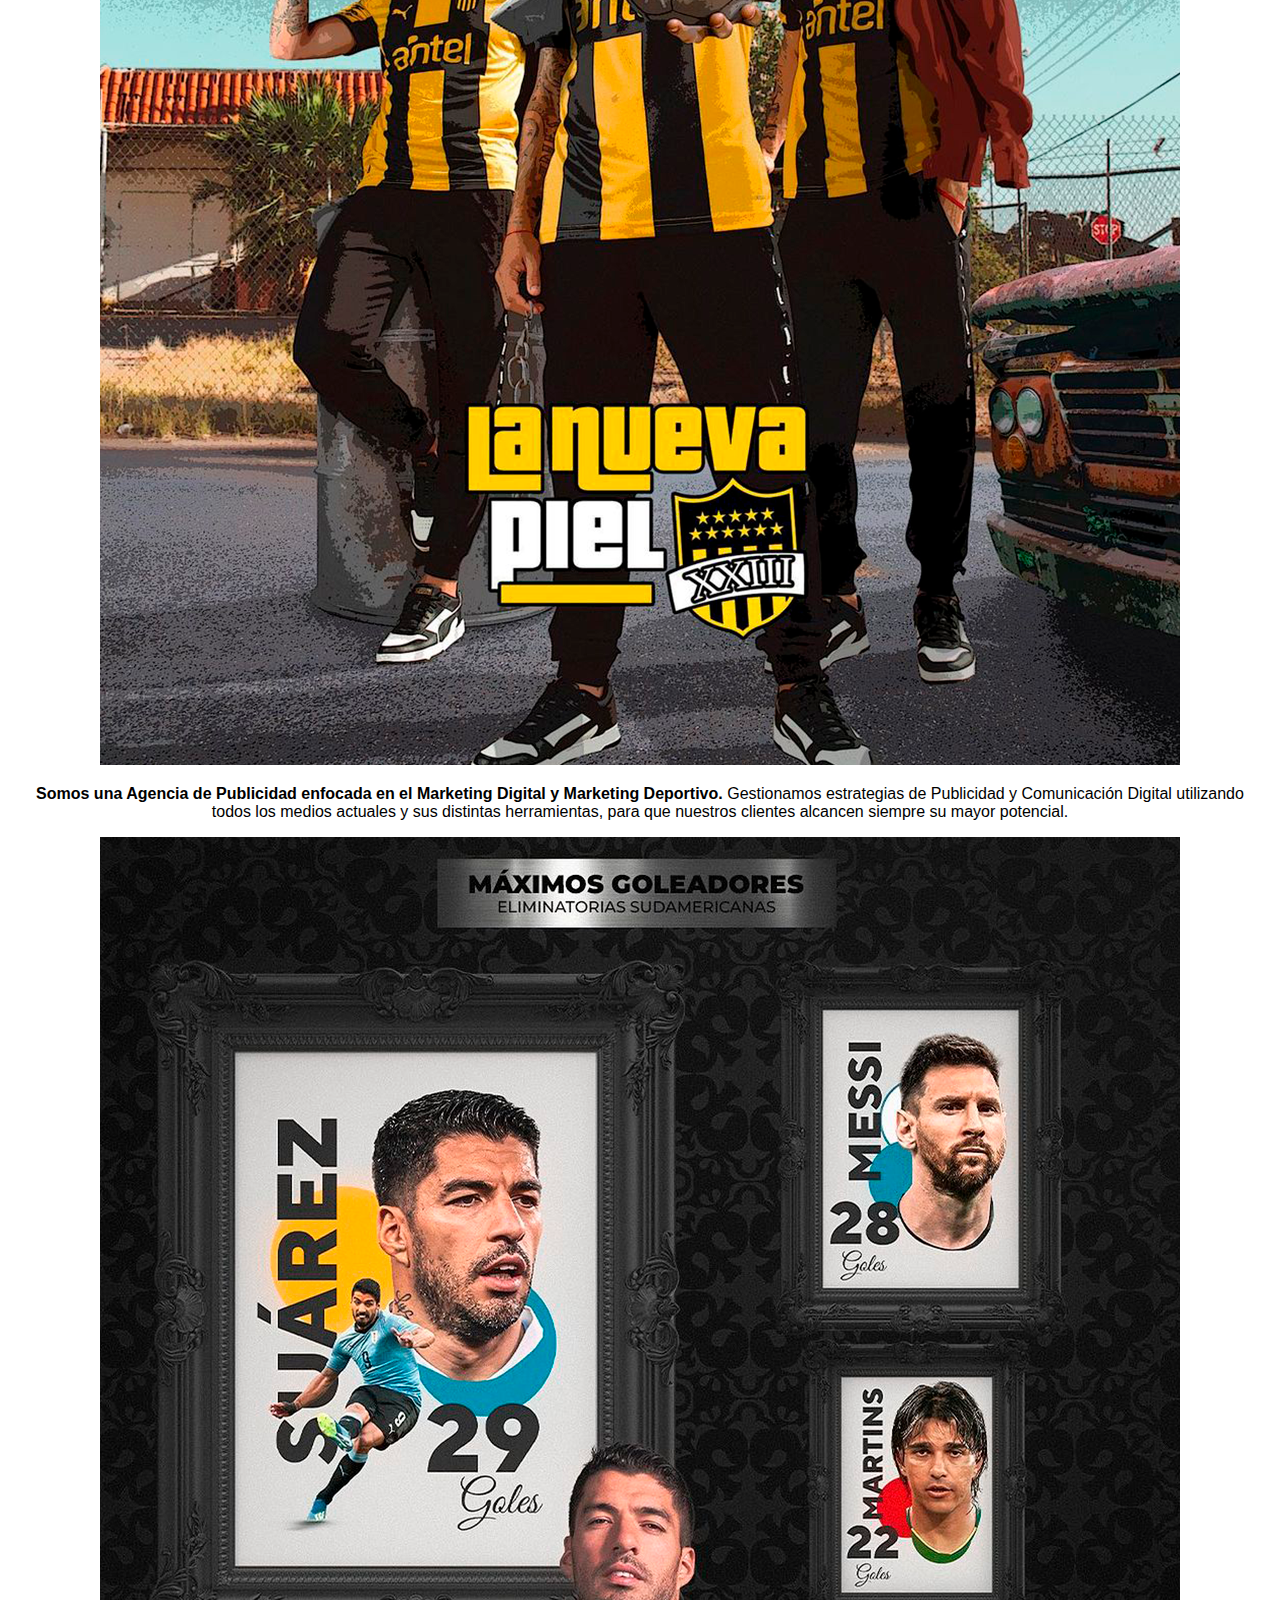
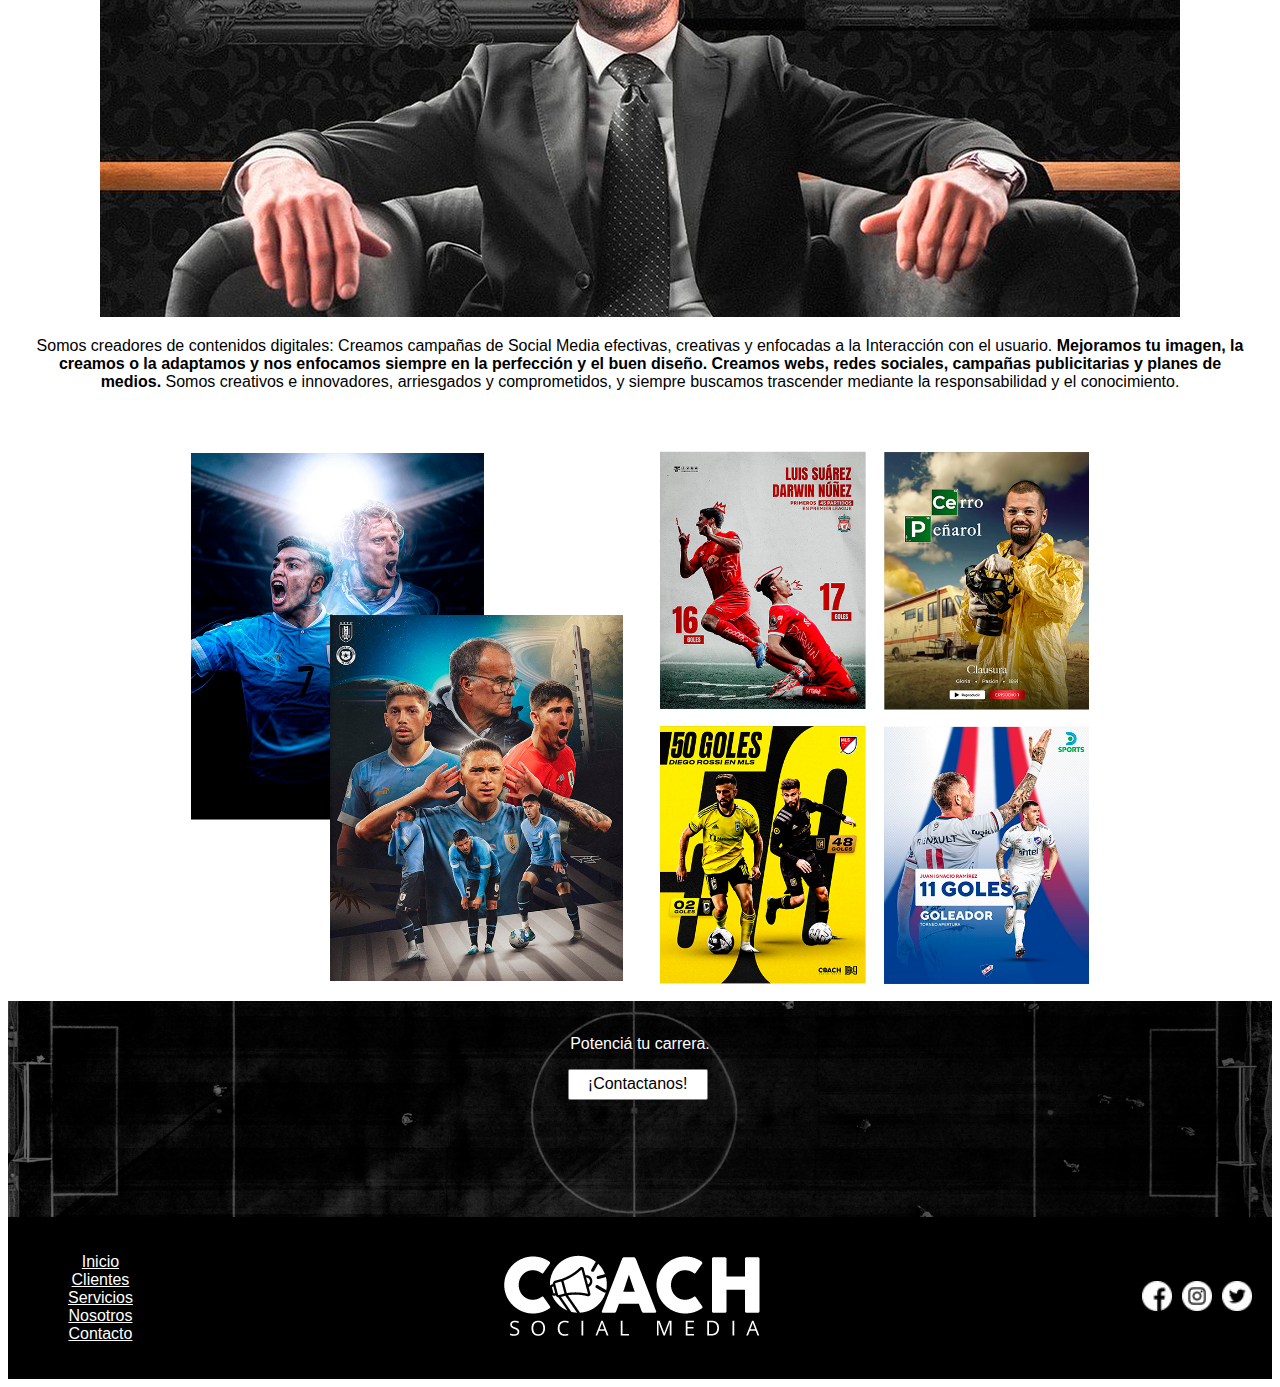
<file: paginas/nosotros.html>
<!DOCTYPE html>
<html lang="en">
<head>
    <meta charset="UTF-8">
    <meta name="viewport" content="width=device-width, initial-scale=1.0">
    <meta name="description" content="Agencia de publicidad enfocada en el marketing deportivo.">
    <meta name="keywords" content="Marketing deportivo, marketing digital, publicidad, futbol, deportes.">
    <link href="https://cdn.jsdelivr.net/npm/bootstrap@5.3.2/dist/css/bootstrap.min.css" rel="stylesheet" integrity="sha384-T3c6CoIi6uLrA9TneNEoa7RxnatzjcDSCmG1MXxSR1GAsXEV/Dwwykc2MPK8M2HN" crossorigin="anonymous">
    <link rel="stylesheet" href="../estilos/estilos.css">
    <link
    rel="stylesheet"
    href="https://cdnjs.cloudflare.com/ajax/libs/animate.css/4.1.1/animate.min.css"
  />
    <title>Nosotros</title>
</head>
<body>
    <!--Navbar-->
    <nav class="navbar navbar-expand-md navbar-light">
        <div class="container-xxl">
            <a href="../index.html" class="navbar-brand">
                <img src="../imagenes/logo-COACH-negro.png" alt="Logo COACH">
            </a>
            <!--hamburguesa para mobile-->
            <button class="navbar-toggler" typer="button" data-bs-toggle="collapse" data-bs-target="#main-nav" aria-controls="main-nav" aria-expanded="false" aria-label="Toggle navigation">
                <span class="navbar-toggler-icon"></span>
            </button>

            <!--Navbar links-->
            <div class="collapse navbar-collapse justify-content-end align-center" id="main-nav">
                <ul class="navbar-nav">
                    <li class="nav-item">
                        <a href="../index.html" class="nav-link">Inicio</a>
                    </li>
                    <li class="nav-item">
                        <a href="./servicios.html" class="nav-link">Servicios</a>
                    </li>
                    <li class="nav-item">
                        <a href="./nosotros.html" class="nav-link">Nosotros</a>
                    </li>
                    <li class="nav-item">
                        <a href="./clientes.html" class="nav-link">Clientes</a>
                    </li>
                    <li class="nav-item">
                        <a href="./contacto.html" class="nav-link">Contacto</a>
                    </li>
                </ul>
            </div>
        </div>
    </nav>
<!--Imagen banner-->
<header>
    <div>
        <img src="../imagenes/sobre-nosotros-banner.png" class="img-fluid animate__animated animate__slideInRight" alt="Marketing deportivo para futbolistas">
    </div>
  </header>

<!--IMAGEN TEXTO-->
<main>
  <section class="section mt-5">
    <div class="container">
        <div class="row align-items-center">
            <div class="col-md-6 order-md-1 mb-4 mb-md-0">
                <img alt="Web Studio" class="img-fluid" src="../imagenes/galeria/galeria-nosotros-1.png" alt="Diseño realizado por COACH para la presentación de la nueva camiseta de Peñarol 2023." />
            </div>
            <div class="col-md-6 order-md-2">
                <div class="d-flex align-items-center justify-content-center h-100">
                    <p><strong>Somos una Agencia de Publicidad enfocada en el Marketing Digital y Marketing Deportivo.</strong> Gestionamos estrategias de Publicidad y Comunicación Digital utilizando todos los medios actuales y sus distintas herramientas, para que nuestros clientes alcancen siempre su mayor potencial.</p>
                </div>
            </div>
        </div>

        <div class="row mt-4 align-items-center">
            <div class="col-md-6 order-md-2 mb-4 mb-md-0">
                <img alt="Web Studio" class="img-fluid" src="../imagenes/galeria/galeria-nosotros-2.png" alt="Diseño realizado por COACH mostrando los logros en la carrera de Luis Suarez" />
            </div>
            <div class="col-md-6 order-md-1">
                <div class="d-flex align-items-center justify-content-center h-100">
                    <p>Somos creadores de contenidos digitales: Creamos campañas de Social Media efectivas, creativas y enfocadas a la Interacción con el usuario. <strong>Mejoramos tu imagen, la creamos o la adaptamos y nos enfocamos siempre en la perfección y el buen diseño. Creamos webs, redes sociales, campañas publicitarias y planes de medios.</strong> Somos creativos e innovadores, arriesgados y comprometidos, y siempre buscamos trascender mediante la responsabilidad y el conocimiento.</p>
                </div>
            </div>
        </div>
    </div>
</section>

</main>
      <!--Galería-->
    <div class="galery">
        <img src="../imagenes/galeria/galeria-coder1.png" alt="Diseños realizados por COACH para la Asociación Uruguaya de Fútbol.">
        <img src="../imagenes/galeria/galeria-coder2.png" alt="Diseños realizados por COACH para diversos equipos y jugadores.">
    </div>

    <!--Banner contacto-->
    <div class="banner-contacto">
        <p>Potenciá tu carrera. </p>
        <a href="./contacto.html" class="button1">¡Contactanos!</a>
    </div>

    <!--Footer-->
    <footer>
        <div class="footer-left">
          <ul>
            <li><a href="../index.html">Inicio</a></li>
            <li><a href="./clientes.html">Clientes</a></li>
            <li><a href="./servicios.html">Servicios</a></li>
            <li><a href="./nosotros.html">Nosotros</a></li>
            <li><a href="./contacto.html">Contacto</a></li>
          </ul>
        </div>
    
        <div class="footer-center">
            <a href="../index.html">
                <img src="../imagenes/logo-COACH-blanco-con-sombra.png" alt="Logo de COACH">
            </a>
        </div>
    
        <div class="footer-right">
          <a href="https://www.facebook.com/coachuy/"><img src="../imagenes/socialmedia/facebook-white.png" alt="Facebook"></a>
          <a href="https://www.instagram.com/coach.uy/"><img src="../imagenes/socialmedia/instagram-white.png" alt="Instagram"></a>
          <a href="https://twitter.com/CoachUy_"><img src="../imagenes/socialmedia/twitter-white.png" alt="Twitter"></a>
        </div>
      </footer>

    <!--JS-->
    <script src="https://cdn.jsdelivr.net/npm/bootstrap@5.3.2/dist/js/bootstrap.bundle.min.js" integrity="sha384-C6RzsynM9kWDrMNeT87bh95OGNyZPhcTNXj1NW7RuBCsyN/o0jlpcV8Qyq46cDfL" crossorigin="anonymous"></script>
</body>
</html>
</file>
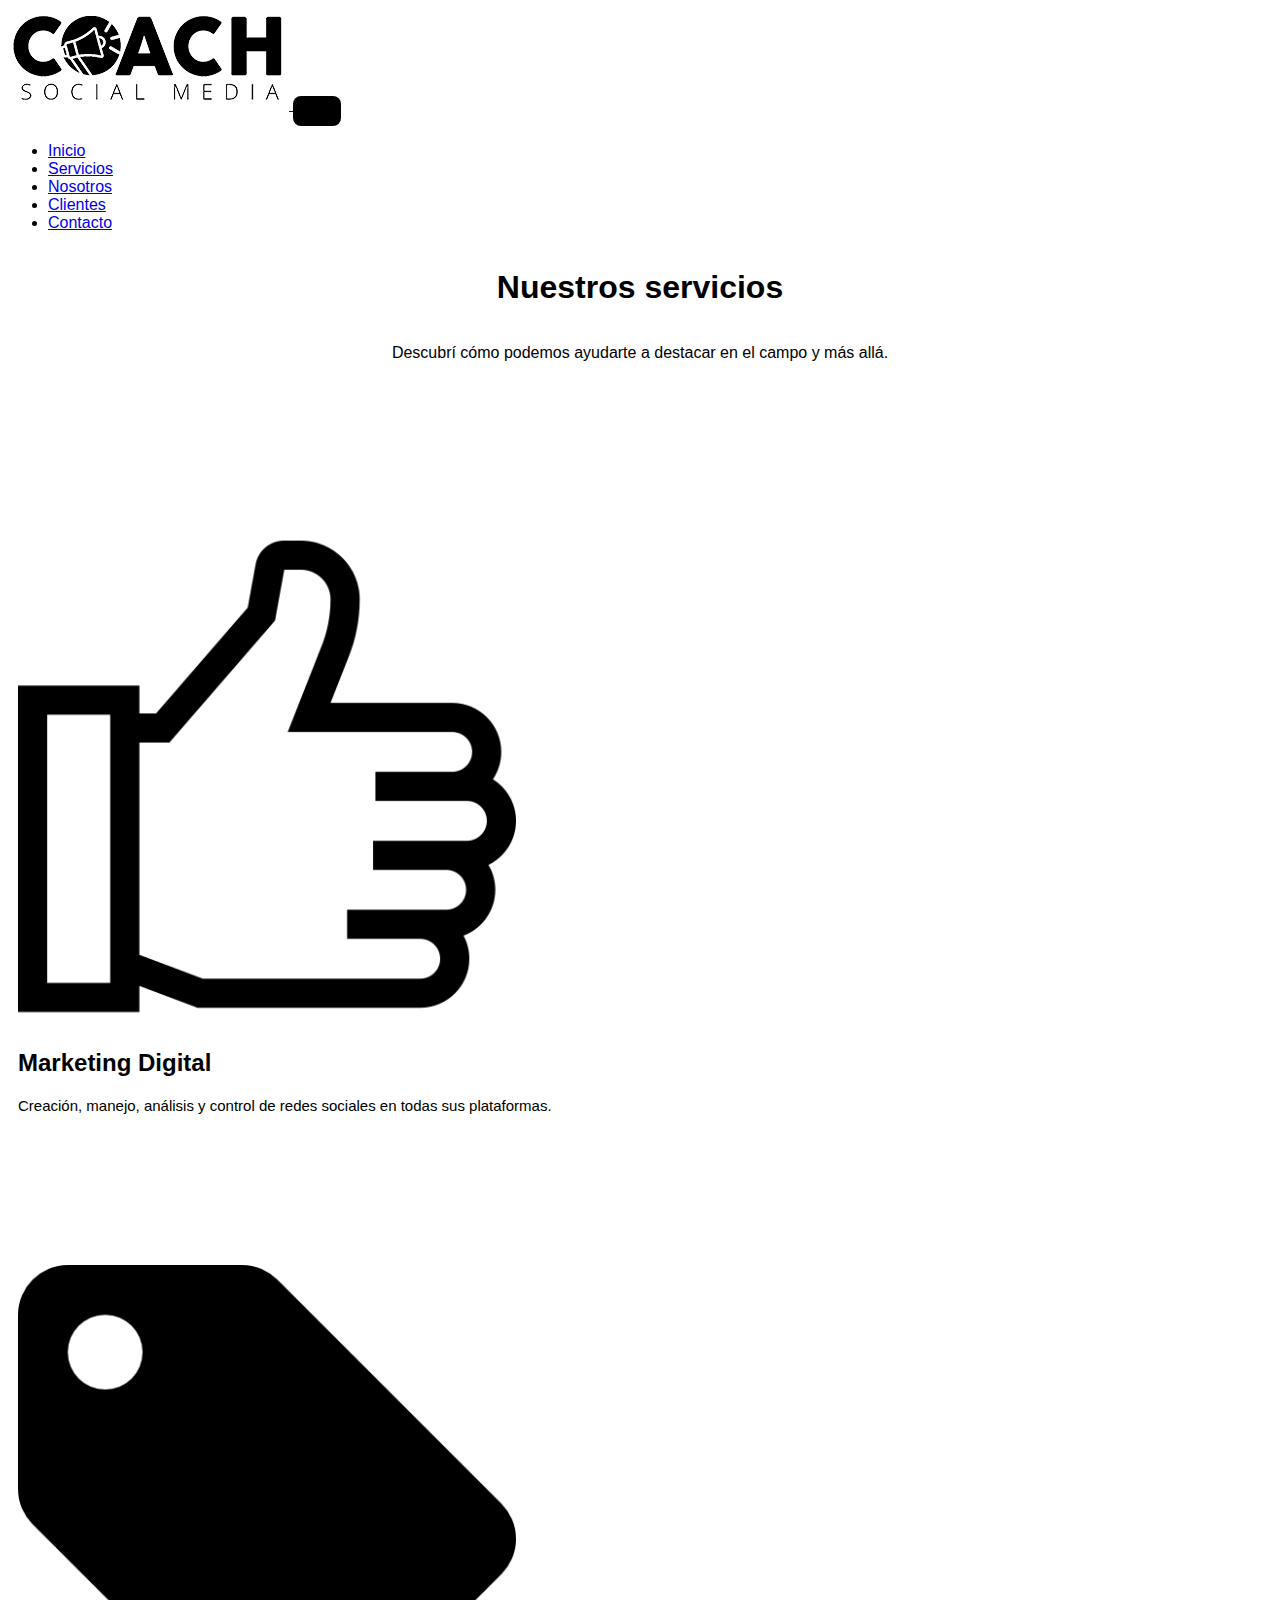
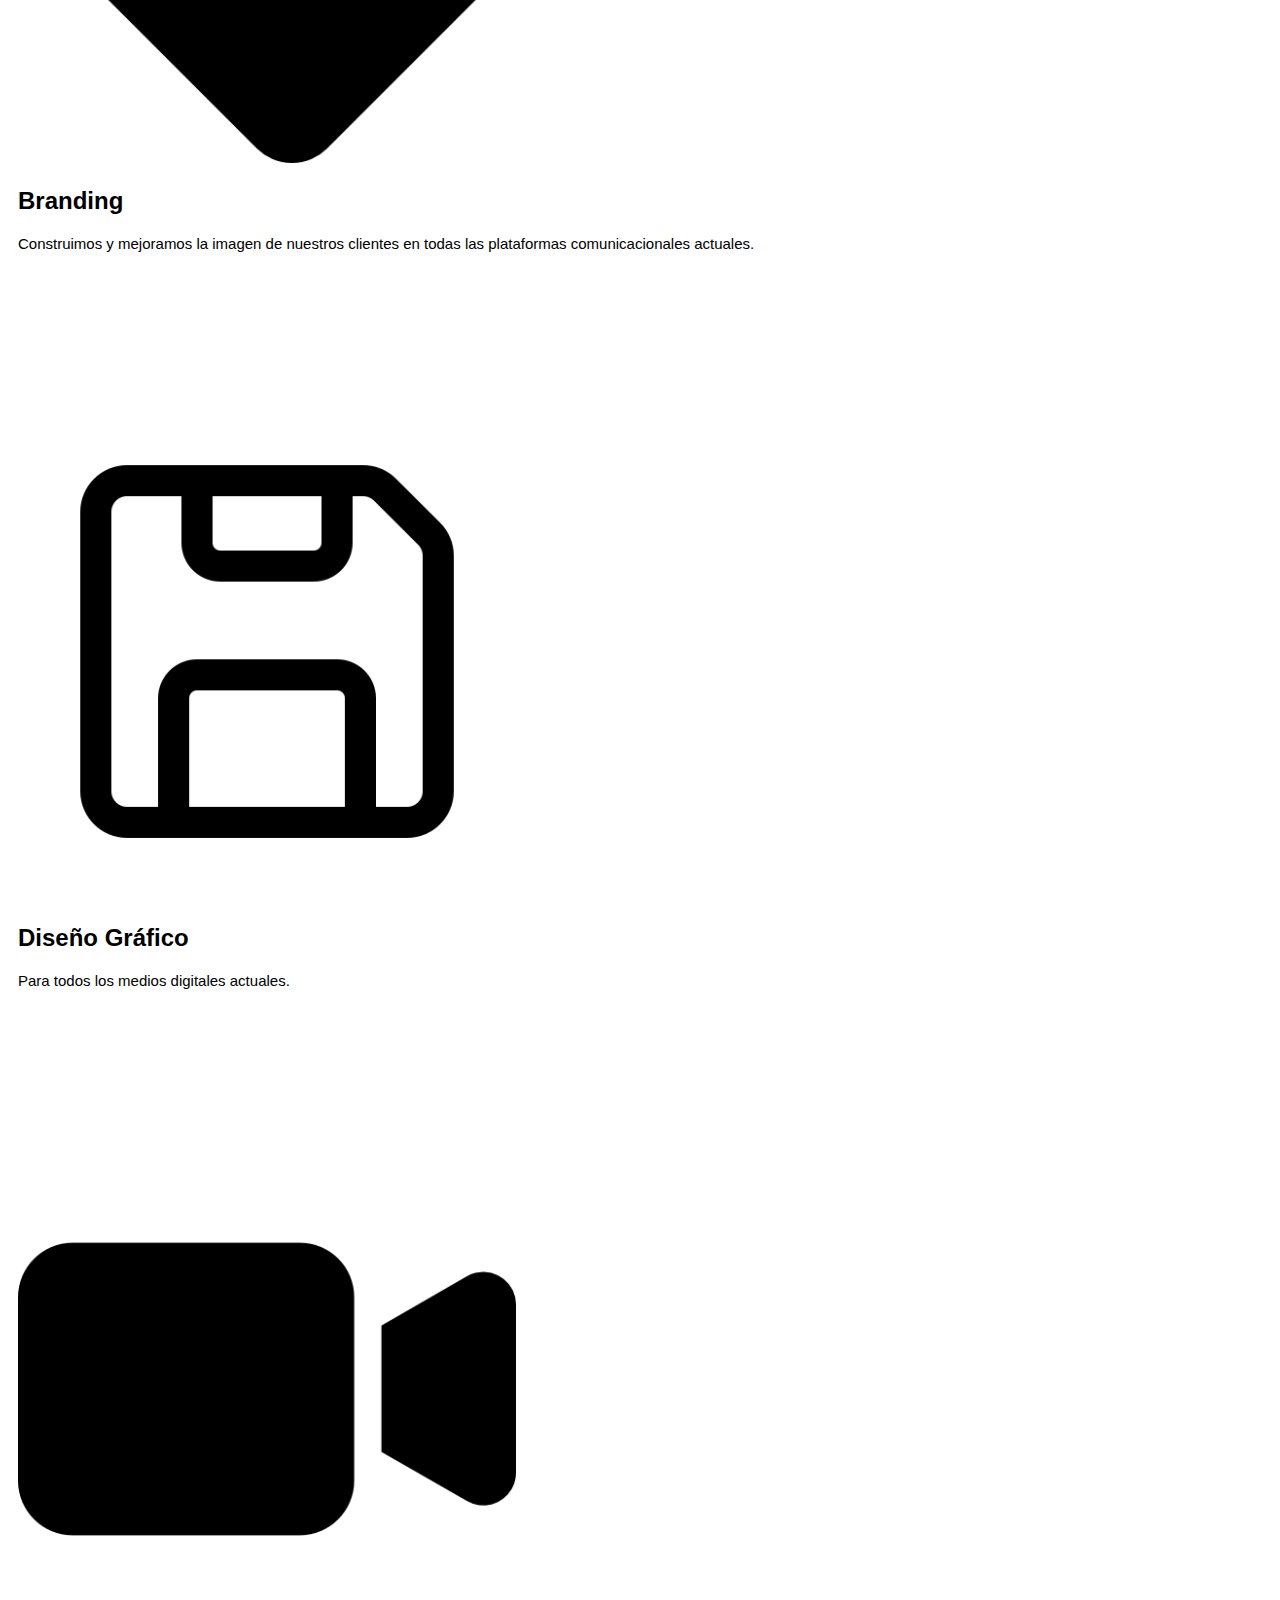
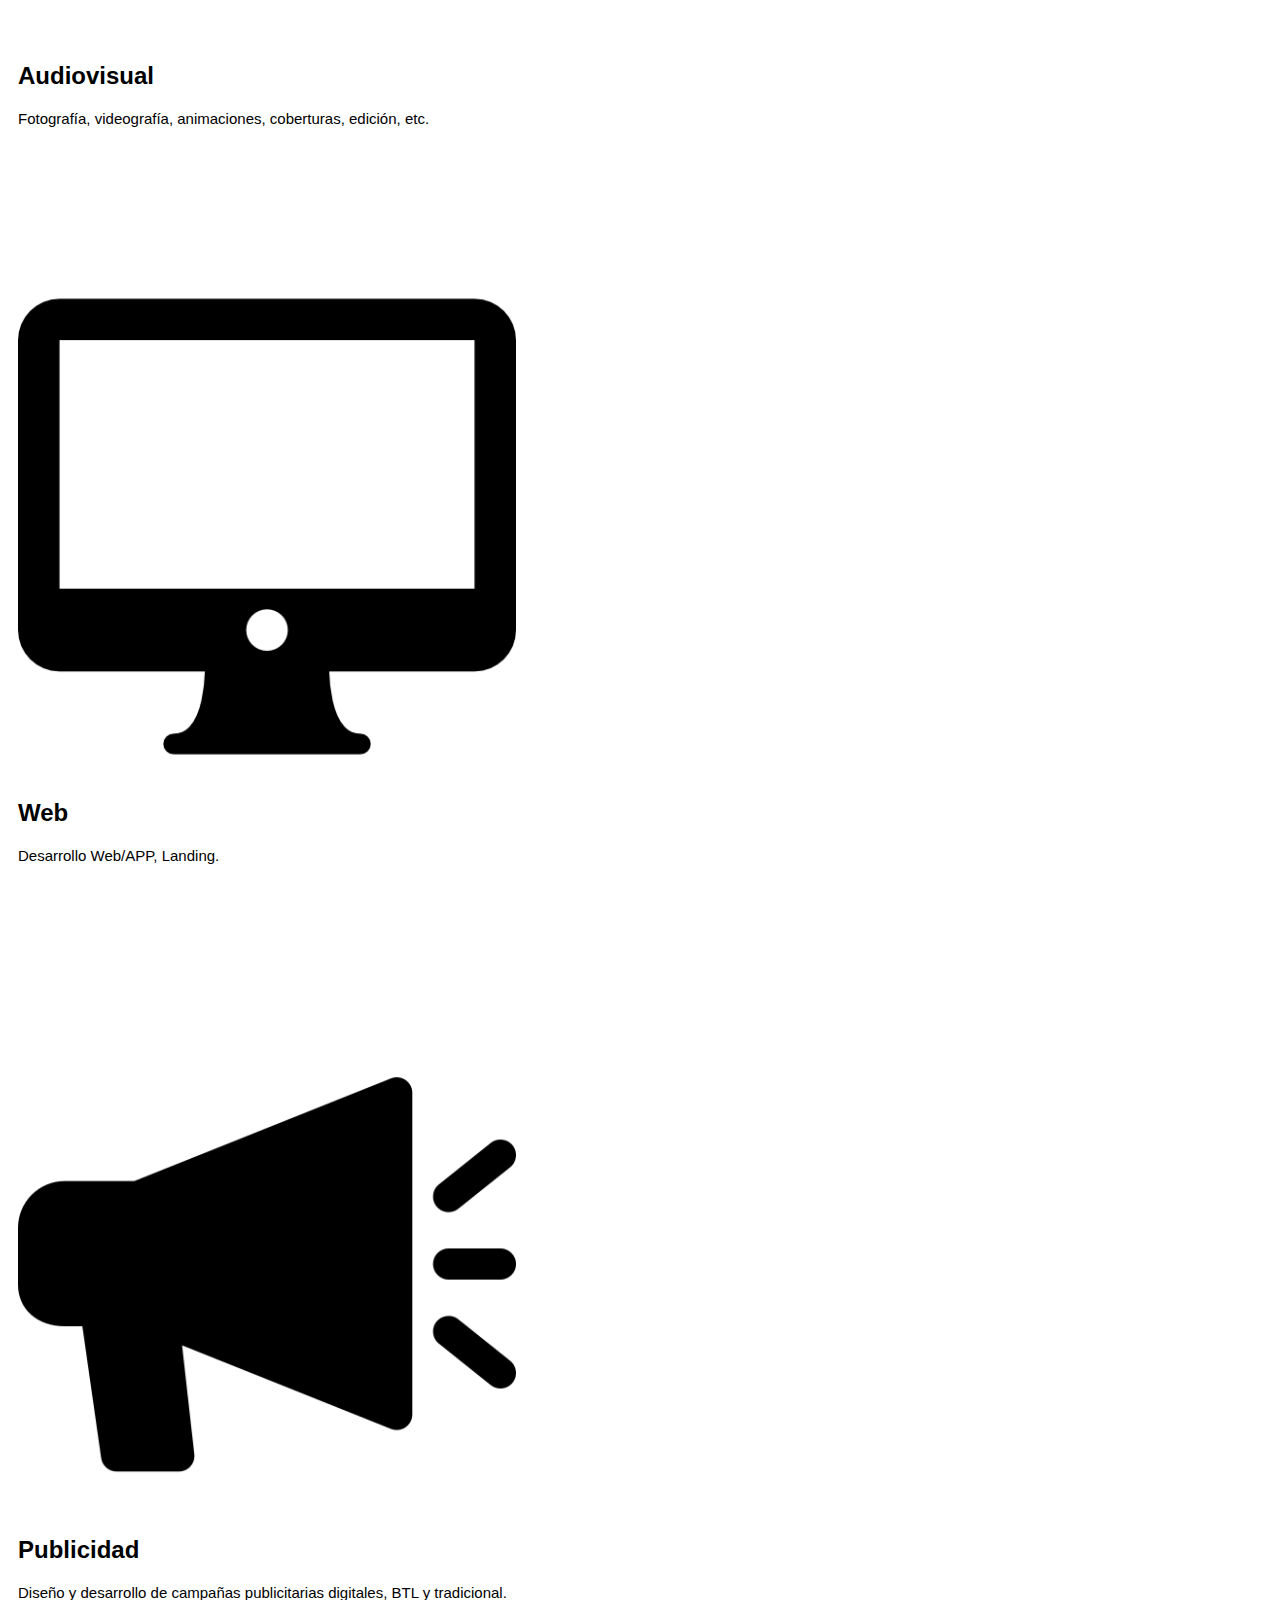
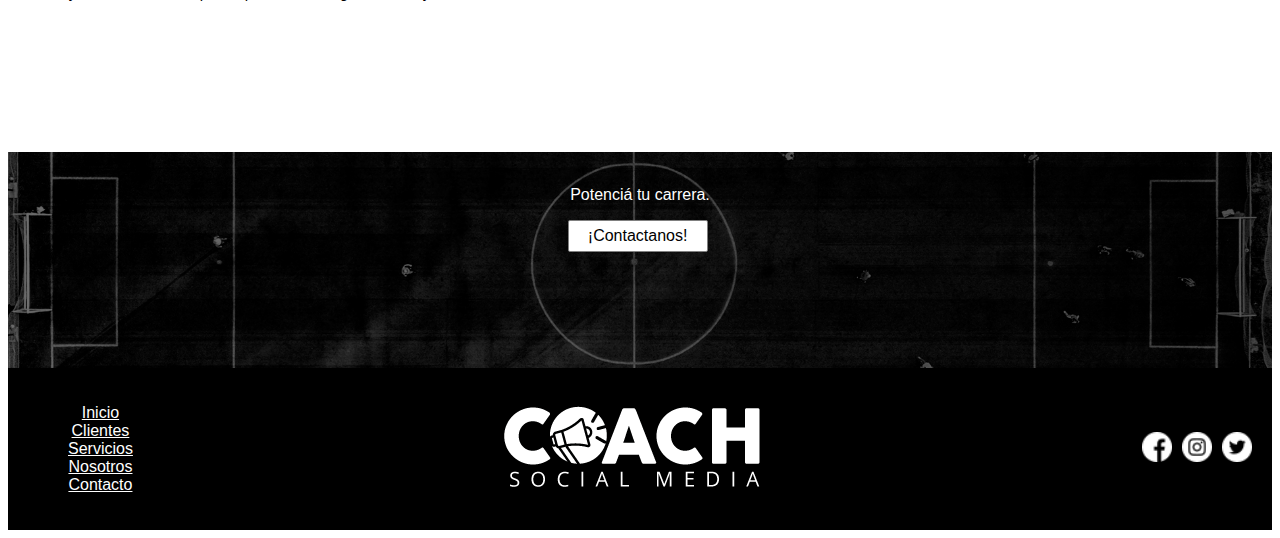
<file: paginas/servicios.html>
<!DOCTYPE html>
<html lang="en">
<head>
    <meta charset="UTF-8">
    <meta name="viewport" content="width=device-width, initial-scale=1.0">
    <link href="https://cdn.jsdelivr.net/npm/bootstrap@5.3.2/dist/css/bootstrap.min.css" rel="stylesheet" integrity="sha384-T3c6CoIi6uLrA9TneNEoa7RxnatzjcDSCmG1MXxSR1GAsXEV/Dwwykc2MPK8M2HN" crossorigin="anonymous">
    <link rel="stylesheet" href="../estilos/estilos.css">
    <link
    rel="stylesheet"
    href="https://cdnjs.cloudflare.com/ajax/libs/animate.css/4.1.1/animate.min.css"
  />
    <title>Servicios</title>
</head>
<body>
    <!--Navbar-->
    <nav class="navbar navbar-expand-md navbar-light">
        <div class="container-xxl">
            <a href="../index.html" class="navbar-brand">
                <img src="../imagenes/logo-COACH-negro.png" alt="Logo COACH">
            </a>
            <!--hamburguesa para mobile-->
            <button class="navbar-toggler" typer="button" data-bs-toggle="collapse" data-bs-target="#main-nav" aria-controls="main-nav" aria-expanded="false" aria-label="Toggle navigation">
                <span class="navbar-toggler-icon"></span>
            </button>

            <!--Navbar links-->
            <div class="collapse navbar-collapse justify-content-end align-center" id="main-nav">
                <ul class="navbar-nav">
                    <li class="nav-item">
                        <a href="../index.html" class="nav-link">Inicio</a>
                    </li>
                    <li class="nav-item">
                        <a href="./servicios.html" class="nav-link">Servicios</a>
                    </li>
                    <li class="nav-item">
                        <a href="./nosotros.html" class="nav-link">Nosotros</a>
                    </li>
                    <li class="nav-item">
                        <a href="./clientes.html" class="nav-link">Clientes</a>
                    </li>
                    <li class="nav-item">
                        <a href="./contacto.html" class="nav-link">Contacto</a>
                    </li>
                </ul>
            </div>
        </div>
    </nav>

    <!--Titular-->
    <header class="titulares-servicios">
        <h1 class="display-2">Nuestros servicios</h1>
        <p class="lead">
            Descubrí cómo podemos ayudarte a destacar en el campo y más allá.
        </p>
    </header>

    <!--Cards servicios-->
    <div class="box animate__animated animate__fadeIn">
        <div class="container">
             <div class="row">
                 
                    <div class="col-lg-4 col-md-4 col-sm-4 col-xs-12">
                   
                        <div class="box-part text-center">
                            
                            <img src="../imagenes/icono-marketing.png" alt="Ícono Marketing">
                            
                            <div class="title">
                                <h2>Marketing Digital</h2>
                            </div>
                            
                            <div class="text">
                                <span>Creación, manejo, análisis y control de redes sociales en todas sus plataformas.</span>
                            </div>
                         </div>
                    </div>	 
                    
                     <div class="col-lg-4 col-md-4 col-sm-4 col-xs-12">
                   
                        <div class="box-part text-center">
                            
                            <img src="../imagenes/icono-branding.png" alt="Ícono branding">
                        
                            <div class="title">
                                <h2>Branding</h2>
                            </div>
                            
                            <div class="text">
                                <span>Construimos y mejoramos la imagen de nuestros clientes en todas las plataformas comunicacionales actuales.</span>
                            </div>
                         </div>
                    </div>	 
                    
                     <div class="col-lg-4 col-md-4 col-sm-4 col-xs-12">
                   
                        <div class="box-part text-center">
                            
                            <img src="../imagenes/icono-diseno.png" alt="Ícono diseño">
                            
                            <div class="title">
                                <h2>Diseño Gráfico</h2>
                            </div>
                            
                            <div class="text">
                                <span>Para todos los medios digitales actuales.                                </span>
                            </div>  
                         </div>
                    </div>	 
                    
                    <div class="col-lg-4 col-md-4 col-sm-4 col-xs-12">
                   
                        <div class="box-part text-center">
                            
                            <img src="../imagenes/icono-audiovisual.png" alt="Ícono audiovisual">
                            
                            <div class="title">
                                <h2>Audiovisual</h2>
                            </div>
                            
                            <div class="text">
                                <span>Fotografía, videografía, animaciones, coberturas, edición, etc.
                                </span>
                            </div>
                         </div>
                    </div>	 
                    
                     <div class="col-lg-4 col-md-4 col-sm-4 col-xs-12">
                   
                        <div class="box-part text-center">
                            
                            <img src="../imagenes/icono-web.png" alt="Ícono web">
                        
                            <div class="title">
                                <h2>Web</h2>
                            </div>
                            
                            <div class="text">
                                <span>Desarrollo Web/APP, Landing.
                                </span>
                            </div>
                         </div>
                    </div>	 
                    
                     <div class="col-lg-4 col-md-4 col-sm-4 col-xs-12">
                   
                        <div class="box-part text-center">
                            
                            <img src="../imagenes/icono-publicidad.png" alt="Ícono publicidad">
                            
                            <div class="title">
                                <h2>Publicidad</h2>
                            </div>
                            
                            <div class="text">
                                <span>Diseño y desarrollo de campañas publicitarias digitales, BTL y tradicional.
                                </span>
                            </div>
                         </div>
                    </div>
            
            </div>		
        </div>
    </div>

    <!--Banner contacto-->
    <div class="banner-contacto">
        <p>Potenciá tu carrera. </p>
        <a href="./contacto.html" class="button1">¡Contactanos!</a>
    </div>

    <!--Footer-->
    <footer>
        <div class="footer-left">
          <ul>
            <li><a href="../index.html">Inicio</a></li>
            <li><a href="./clientes.html">Clientes</a></li>
            <li><a href="./servicios.html">Servicios</a></li>
            <li><a href="./nosotros.html">Nosotros</a></li>
            <li><a href="./contacto.html">Contacto</a></li>
          </ul>
        </div>
    
        <div class="footer-center">
            <a href="../index.html">
                <img src="../imagenes/logo-COACH-blanco-con-sombra.png" alt="Logo de COACH">
            </a>
        </div>
    
        <div class="footer-right">
          <a href="https://www.facebook.com/coachuy/"><img src="../imagenes/socialmedia/facebook-white.png" alt="Facebook"></a>
          <a href="https://www.instagram.com/coach.uy/"><img src="../imagenes/socialmedia/instagram-white.png" alt="Instagram"></a>
          <a href="https://twitter.com/CoachUy_"><img src="../imagenes/socialmedia/twitter-white.png" alt="Twitter"></a>
        </div>
      </footer>

    <!--JS-->
    <script src="https://cdn.jsdelivr.net/npm/bootstrap@5.3.2/dist/js/bootstrap.bundle.min.js" integrity="sha384-C6RzsynM9kWDrMNeT87bh95OGNyZPhcTNXj1NW7RuBCsyN/o0jlpcV8Qyq46cDfL" crossorigin="anonymous"></script>
</body>
</html>
</file>
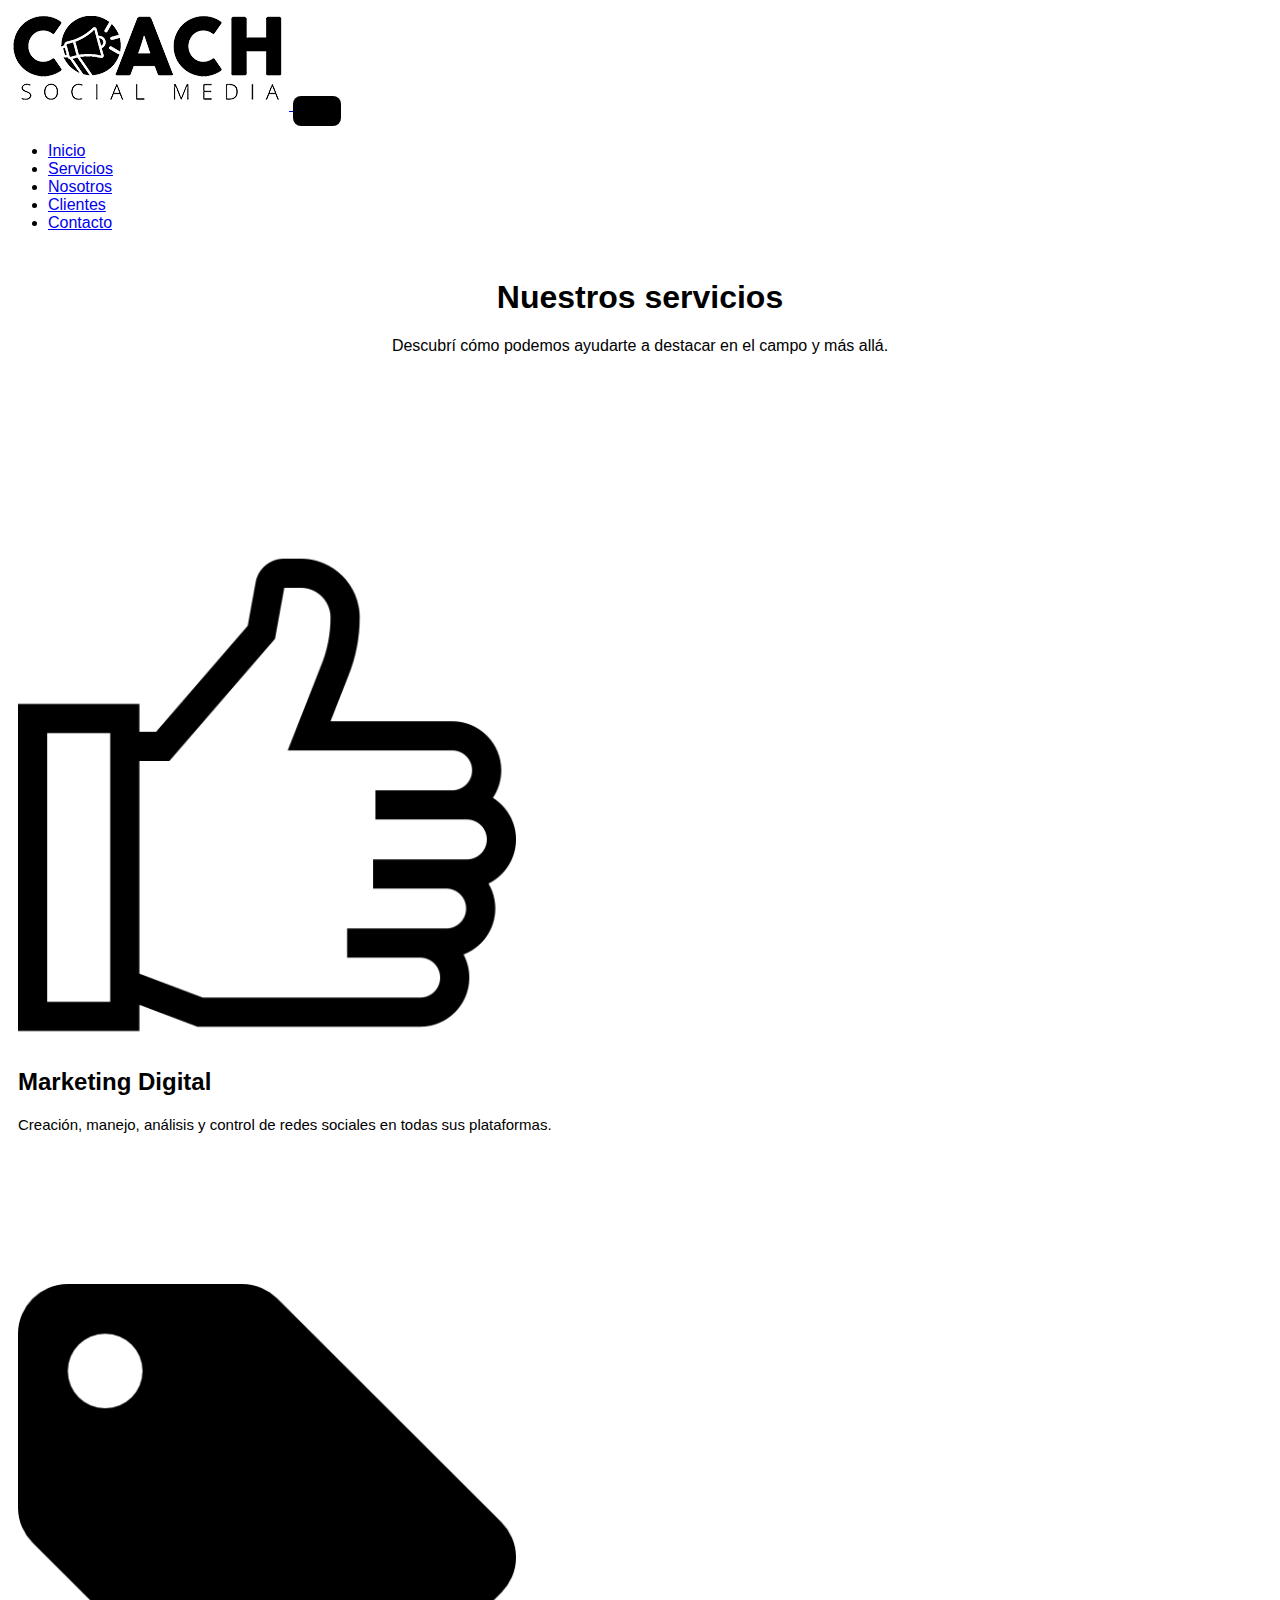
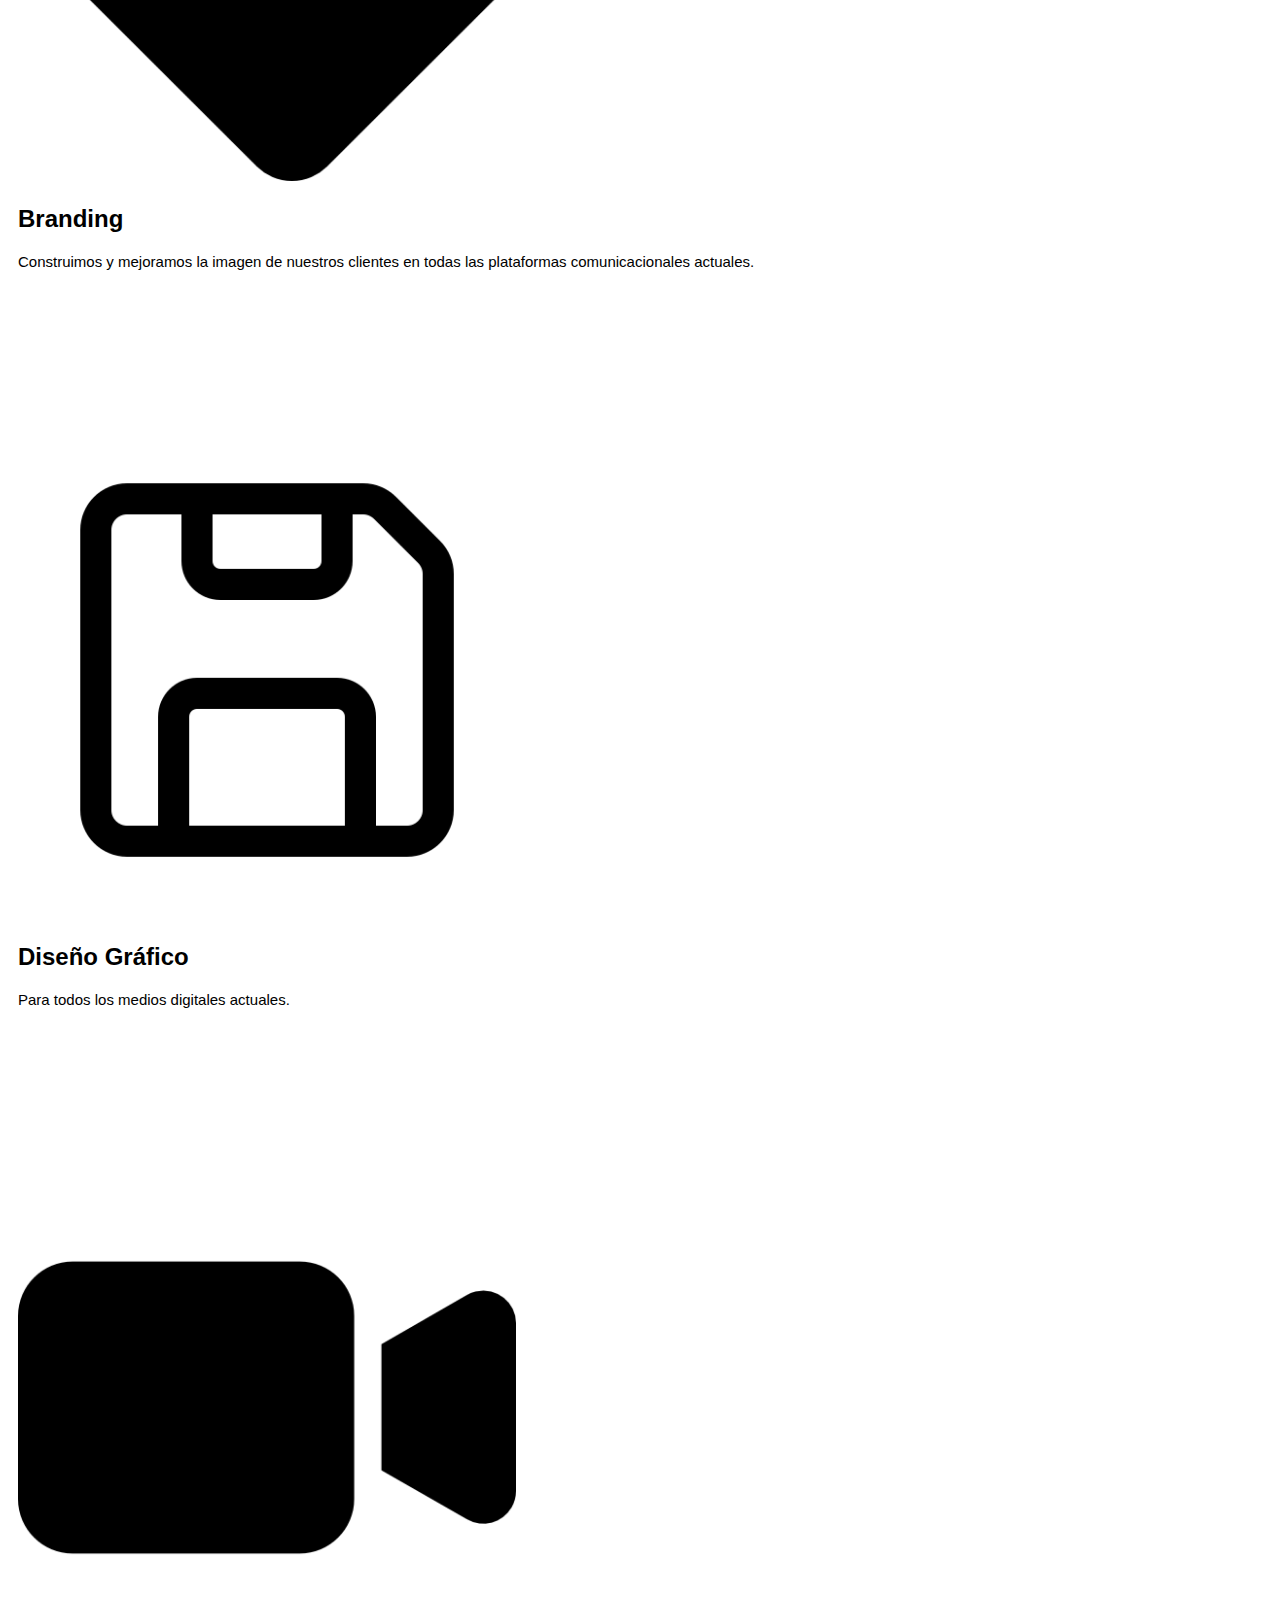
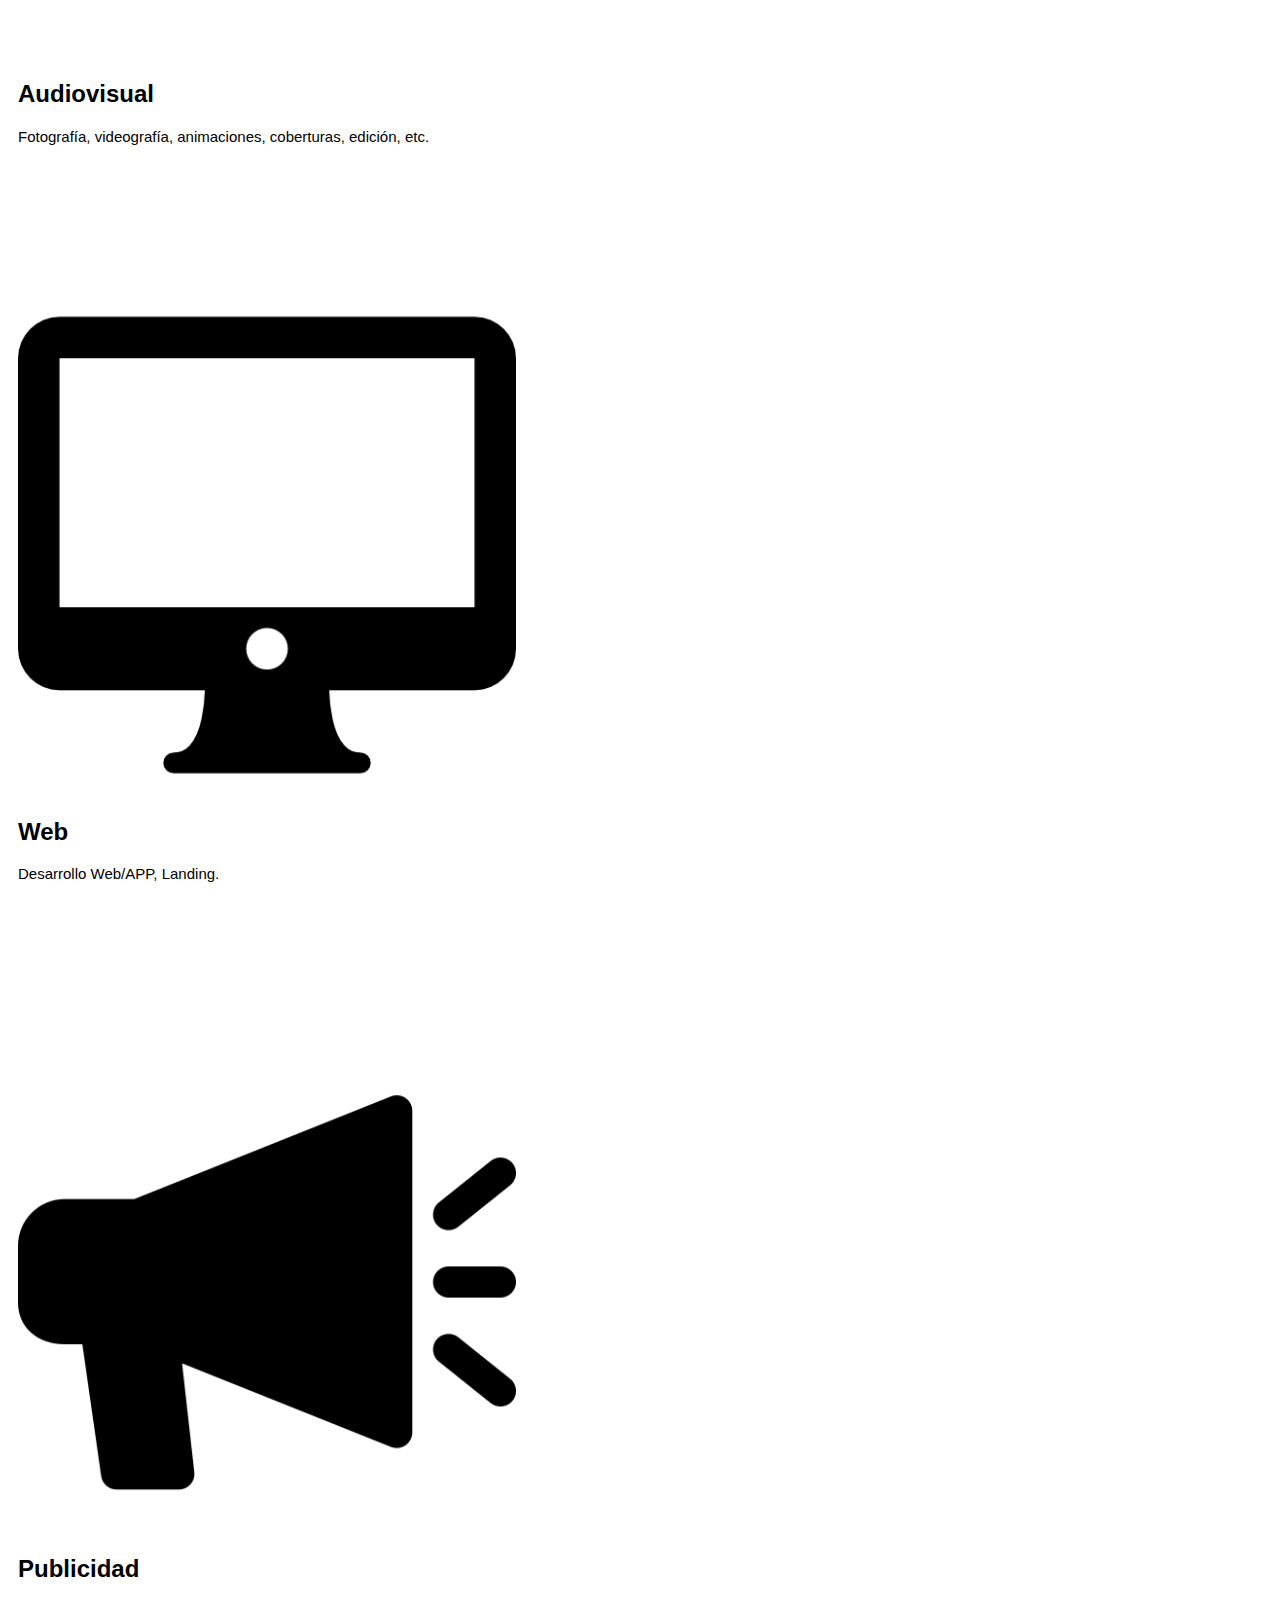
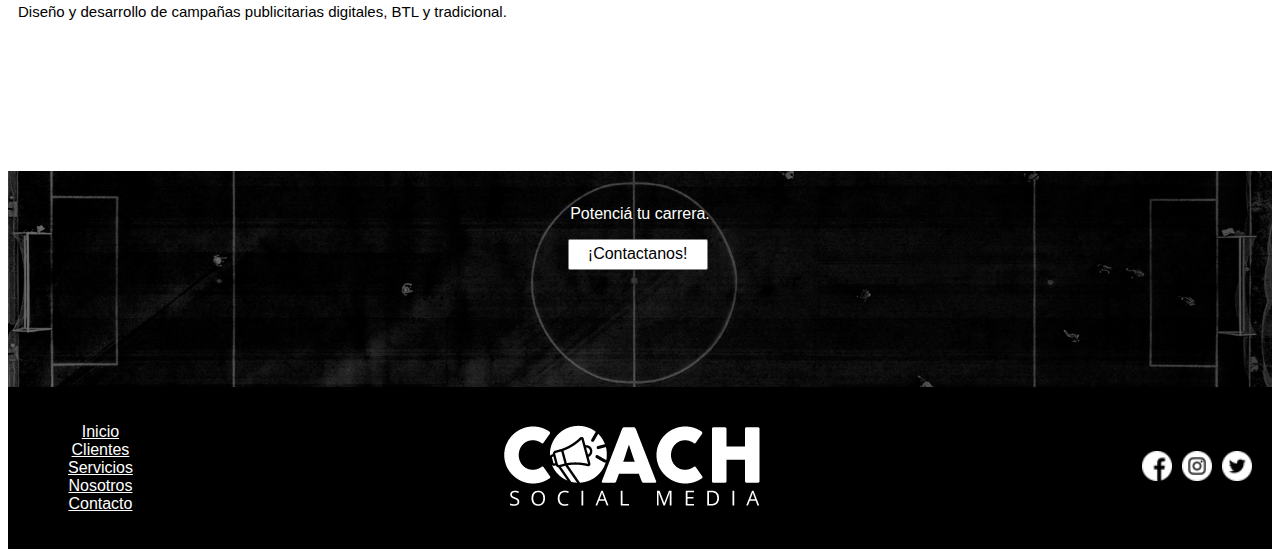
<file: Paginas/servicios.html>
<!DOCTYPE html>
<html lang="en">
<head>
    <meta charset="UTF-8">
    <meta name="viewport" content="width=device-width, initial-scale=1.0">
    <link href="https://cdn.jsdelivr.net/npm/bootstrap@5.3.2/dist/css/bootstrap.min.css" rel="stylesheet" integrity="sha384-T3c6CoIi6uLrA9TneNEoa7RxnatzjcDSCmG1MXxSR1GAsXEV/Dwwykc2MPK8M2HN" crossorigin="anonymous">
    <link rel="stylesheet" href="../estilos/estilos.css">
    <link
    rel="stylesheet"
    href="https://cdnjs.cloudflare.com/ajax/libs/animate.css/4.1.1/animate.min.css"
  />
    <title>Servicios</title>
</head>
<body>
    <!--Navbar-->
    <nav class="navbar navbar-expand-md navbar-light">
        <div class="container-xxl">
            <a href="../index.html" class="navbar-brand">
                <img src="../imagenes/logo-COACH-negro.png" alt="Logo COACH">
            </a>
            <!--hamburguesa para mobile-->
            <button class="navbar-toggler" typer="button" data-bs-toggle="collapse" data-bs-target="#main-nav" aria-controls="main-nav" aria-expanded="false" aria-label="Toggle navigation">
                <span class="navbar-toggler-icon"></span>
            </button>

            <!--Navbar links-->
            <div class="collapse navbar-collapse justify-content-end align-center" id="main-nav">
                <ul class="navbar-nav">
                    <li class="nav-item">
                        <a href="../index.html" class="nav-link">Inicio</a>
                    </li>
                    <li class="nav-item">
                        <a href="./servicios.html" class="nav-link">Servicios</a>
                    </li>
                    <li class="nav-item">
                        <a href="./nosotros.html" class="nav-link">Nosotros</a>
                    </li>
                    <li class="nav-item">
                        <a href="./clientes.html" class="nav-link">Clientes</a>
                    </li>
                    <li class="nav-item">
                        <a href="./contacto.html" class="nav-link">Contacto</a>
                    </li>
                </ul>
            </div>
        </div>
    </nav>

    <!--Titular-->
    <main class="titulares-servicios">
        <div>
            <h1 class="display-2">Nuestros servicios</h1>
            <p class="lead"> Descubrí cómo podemos ayudarte a destacar en el campo y más allá. </p>
        </div>
    </main>

    <!--Cards servicios-->
    <div class="box animate__animated animate__fadeIn">
        <div class="container">
             <div class="row">
                 
                    <div class="col-lg-4 col-md-4 col-sm-4 col-xs-12">
                   
                        <div class="box-part text-center">
                            
                            <img src="../imagenes/icono-marketing.png" alt="Ícono Marketing">
                            
                            <div class="title">
                                <h2>Marketing Digital</h2>
                            </div>
                            
                            <div class="text">
                                <span>Creación, manejo, análisis y control de redes sociales en todas sus plataformas.</span>
                            </div>
                         </div>
                    </div>	 
                    
                     <div class="col-lg-4 col-md-4 col-sm-4 col-xs-12">
                   
                        <div class="box-part text-center">
                            
                            <img src="../imagenes/icono-branding.png" alt="Ícono branding">
                        
                            <div class="title">
                                <h2>Branding</h2>
                            </div>
                            
                            <div class="text">
                                <span>Construimos y mejoramos la imagen de nuestros clientes en todas las plataformas comunicacionales actuales.</span>
                            </div>
                         </div>
                    </div>	 
                    
                     <div class="col-lg-4 col-md-4 col-sm-4 col-xs-12">
                   
                        <div class="box-part text-center">
                            
                            <img src="../imagenes/icono-diseno.png" alt="Ícono diseño">
                            
                            <div class="title">
                                <h2>Diseño Gráfico</h2>
                            </div>
                            
                            <div class="text">
                                <span>Para todos los medios digitales actuales.                                </span>
                            </div>  
                         </div>
                    </div>	 
                    
                    <div class="col-lg-4 col-md-4 col-sm-4 col-xs-12">
                   
                        <div class="box-part text-center">
                            
                            <img src="../imagenes/icono-audiovisual.png" alt="Ícono audiovisual">
                            
                            <div class="title">
                                <h2>Audiovisual</h2>
                            </div>
                            
                            <div class="text">
                                <span>Fotografía, videografía, animaciones, coberturas, edición, etc.
                                </span>
                            </div>
                         </div>
                    </div>	 
                    
                     <div class="col-lg-4 col-md-4 col-sm-4 col-xs-12">
                   
                        <div class="box-part text-center">
                            
                            <img src="../imagenes/icono-web.png" alt="Ícono web">
                        
                            <div class="title">
                                <h2>Web</h2>
                            </div>
                            
                            <div class="text">
                                <span>Desarrollo Web/APP, Landing.
                                </span>
                            </div>
                         </div>
                    </div>	 
                    
                     <div class="col-lg-4 col-md-4 col-sm-4 col-xs-12">
                   
                        <div class="box-part text-center">
                            
                            <img src="../imagenes/icono-publicidad.png" alt="Ícono publicidad">
                            
                            <div class="title">
                                <h2>Publicidad</h2>
                            </div>
                            
                            <div class="text">
                                <span>Diseño y desarrollo de campañas publicitarias digitales, BTL y tradicional.
                                </span>
                            </div>
                         </div>
                    </div>
            
            </div>		
        </div>
    </div>

    <!--Banner contacto-->
    <div class="banner-contacto">
        <p>Potenciá tu carrera. </p>
        <a href="./contacto.html" class="button1">¡Contactanos!</a>
    </div>

    <!--Footer-->
    <footer>
        <div class="footer-left">
          <ul>
            <li><a href="../index.html">Inicio</a></li>
            <li><a href="./clientes.html">Clientes</a></li>
            <li><a href="./servicios.html">Servicios</a></li>
            <li><a href="./nosotros.html">Nosotros</a></li>
            <li><a href="./contacto.html">Contacto</a></li>
          </ul>
        </div>
    
        <div class="footer-center">
            <a href="../index.html">
                <img src="../imagenes/logo-COACH-blanco-con-sombra.png" alt="Logo de COACH">
            </a>
        </div>
    
        <div class="footer-right">
          <a href="https://www.facebook.com/coachuy/"><img src="../imagenes/socialmedia/facebook-white.png" alt="Facebook"></a>
          <a href="https://www.instagram.com/coach.uy/"><img src="../imagenes/socialmedia/instagram-white.png" alt="Instagram"></a>
          <a href="https://twitter.com/CoachUy_"><img src="../imagenes/socialmedia/twitter-white.png" alt="Twitter"></a>
        </div>
      </footer>

    <!--JS-->
    <script src="https://cdn.jsdelivr.net/npm/bootstrap@5.3.2/dist/js/bootstrap.bundle.min.js" integrity="sha384-C6RzsynM9kWDrMNeT87bh95OGNyZPhcTNXj1NW7RuBCsyN/o0jlpcV8Qyq46cDfL" crossorigin="anonymous"></script>
</body>
</html>
</file>
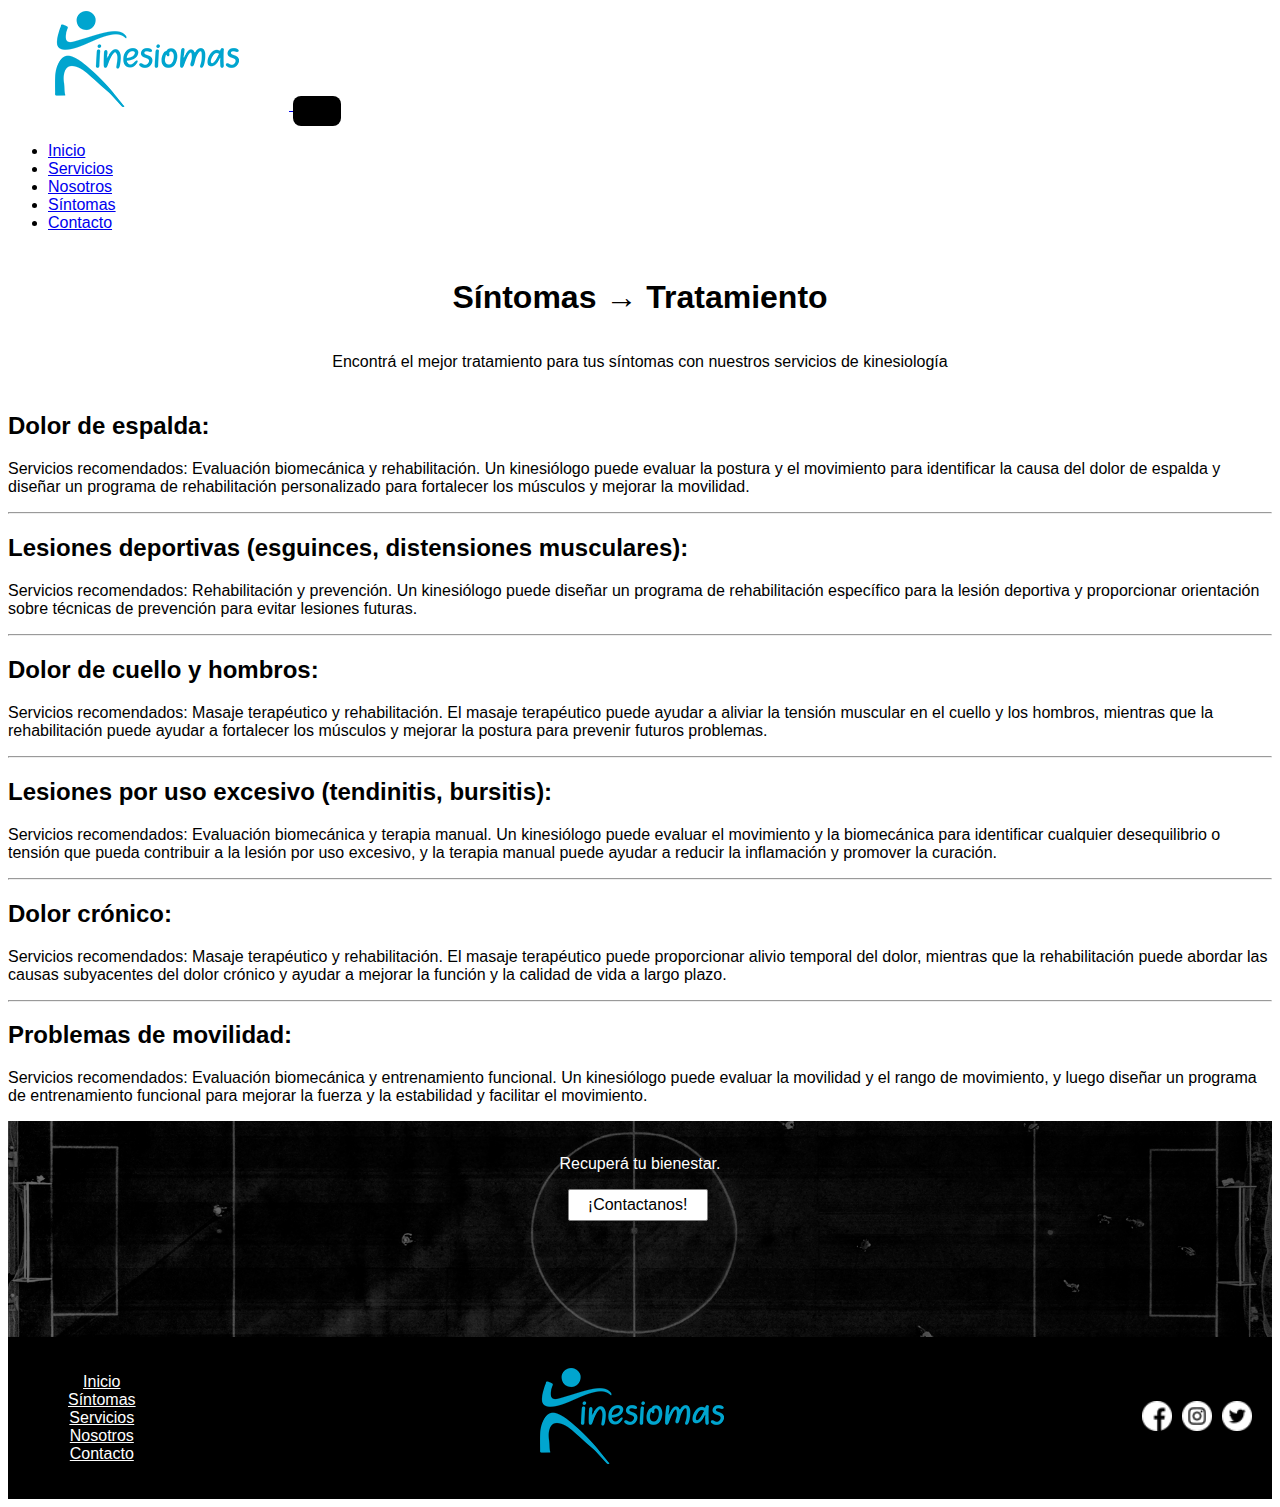
<file: paginas/sintomas.html>
<!DOCTYPE html>
<html lang="en">
<head>
    <meta charset="UTF-8">
    <meta name="viewport" content="width=device-width, initial-scale=1.0">
    <meta name="description" content="Conocé a nuestros clientes de equipos y figuras destacadas como Peñarol, Nacional y Fede Valverde.">
    <meta name="keywords" content="Marketing deportivo, Peñarol, Nacional, Uruguay, DirecTV, Fede Valverde, estrategias de branding, promoción deportiva, agencia de publicidad deportiva, AUF, Uruguay, futbol">
    <link href="https://cdn.jsdelivr.net/npm/bootstrap@5.3.2/dist/css/bootstrap.min.css" rel="stylesheet" integrity="sha384-T3c6CoIi6uLrA9TneNEoa7RxnatzjcDSCmG1MXxSR1GAsXEV/Dwwykc2MPK8M2HN" crossorigin="anonymous">
    <link rel="stylesheet" href="../estilos/estilos.css">
    <link
    rel="stylesheet"
    href="https://cdnjs.cloudflare.com/ajax/libs/animate.css/4.1.1/animate.min.css"
  />
    <title>Clientes</title>
</head>
<body>
    <!--Navbar-->
    <nav class="navbar navbar-expand-md navbar-light">
        <div class="container-xxl">
            <a href="../index.html" class="navbar-brand">
                <img src="../imagenes/logokinesiomashorizontal.png" alt="Logo KINESIOMÁS">
            </a>
            <!--hamburguesa para mobile-->
            <button class="navbar-toggler" typer="button" data-bs-toggle="collapse" data-bs-target="#main-nav" aria-controls="main-nav" aria-expanded="false" aria-label="Toggle navigation">
                <span class="navbar-toggler-icon"></span>
            </button>

            <!--Navbar links-->
            <div class="collapse navbar-collapse justify-content-end align-center" id="main-nav">
                <ul class="navbar-nav">
                    <li class="nav-item">
                        <a href="../index.html" class="nav-link">Inicio</a>
                    </li>
                    <li class="nav-item">
                        <a href="./servicios.html" class="nav-link">Servicios</a>
                    </li>
                    <li class="nav-item">
                        <a href="./nosotros.html" class="nav-link">Nosotros</a>
                    </li>
                    <li class="nav-item">
                        <a href="./sintomas.html" class="nav-link">Síntomas</a>
                    </li>
                    <li class="nav-item">
                        <a href="./contacto.html" class="nav-link">Contacto</a>
                    </li>
                </ul>
            </div>
        </div>
    </nav>

    <!--Titular-->
    <main>
        <h1 class="display-1">Síntomas → Tratamiento</h1>
        <p class="lead">Encontrá el mejor tratamiento para tus síntomas con nuestros servicios de kinesiología</p>
    </main>

    <!--Síntomas-->
    <div class="container-sintomas">
            <h2>Dolor de espalda:</h2>
            <p>Servicios recomendados: Evaluación biomecánica y rehabilitación. Un kinesiólogo puede evaluar la postura y el movimiento para identificar la causa del dolor de espalda y diseñar un programa de rehabilitación personalizado para fortalecer los músculos y mejorar la movilidad.</p>
        <hr>

            <h2>Lesiones deportivas (esguinces, distensiones musculares):</h2>
            <p>Servicios recomendados: Rehabilitación y prevención. Un kinesiólogo puede diseñar un programa de rehabilitación específico para la lesión deportiva y proporcionar orientación sobre técnicas de prevención para evitar lesiones futuras.</p>
        <hr>

            <h2>Dolor de cuello y hombros:</h2>
            <p>Servicios recomendados: Masaje terapéutico y rehabilitación. El masaje terapéutico puede ayudar a aliviar la tensión muscular en el cuello y los hombros, mientras que la rehabilitación puede ayudar a fortalecer los músculos y mejorar la postura para prevenir futuros problemas.</p>
        <hr>

            <h2>Lesiones por uso excesivo (tendinitis, bursitis):</h2>
            <p>Servicios recomendados: Evaluación biomecánica y terapia manual. Un kinesiólogo puede evaluar el movimiento y la biomecánica para identificar cualquier desequilibrio o tensión que pueda contribuir a la lesión por uso excesivo, y la terapia manual puede ayudar a reducir la inflamación y promover la curación.</p>
        <hr>

            <h2>Dolor crónico:</h2>
            <p>Servicios recomendados: Masaje terapéutico y rehabilitación. El masaje terapéutico puede proporcionar alivio temporal del dolor, mientras que la rehabilitación puede abordar las causas subyacentes del dolor crónico y ayudar a mejorar la función y la calidad de vida a largo plazo.</p>
        <hr>

            <h2>Problemas de movilidad:</h2>
            <p>Servicios recomendados: Evaluación biomecánica y entrenamiento funcional. Un kinesiólogo puede evaluar la movilidad y el rango de movimiento, y luego diseñar un programa de entrenamiento funcional para mejorar la fuerza y la estabilidad y facilitar el movimiento.</p>
    </div>

    <!--Banner contacto-->
    <div class="banner-contacto">
        <p>Recuperá tu bienestar.</p>
        <a href="./contacto.html" class="button1">¡Contactanos!</a>
    </div>
    <!--Footer-->
    <footer>
        <div class="footer-left">
          <ul>
            <li><a href="../index.html">Inicio</a></li>
            <li><a href="./sintomas.html">Síntomas</a></li>
            <li><a href="./servicios.html">Servicios</a></li>
            <li><a href="./nosotros.html">Nosotros</a></li>
            <li><a href="./contacto.html">Contacto</a></li>
          </ul>
        </div>
    
        <div class="footer-center">
            <a href="../index.html">
                <img src="../imagenes/logokinesiomashorizontal.png" alt="Logo de KINESIOMÁS">
            </a>
        </div>
    
        <div class="footer-right">
          <a href="https://www.facebook.com"><img src="../imagenes/socialmedia/facebook-white.png" alt="Facebook"></a>
          <a href="https://www.instagram.com"><img src="../imagenes/socialmedia/instagram-white.png" alt="Instagram"></a>
          <a href="https://twitter.com"><img src="../imagenes/socialmedia/twitter-white.png" alt="Twitter"></a>
        </div>
      </footer>

    <!--JS-->
    <script src="https://cdn.jsdelivr.net/npm/bootstrap@5.3.2/dist/js/bootstrap.bundle.min.js" integrity="sha384-C6RzsynM9kWDrMNeT87bh95OGNyZPhcTNXj1NW7RuBCsyN/o0jlpcV8Qyq46cDfL" crossorigin="anonymous"></script>

</body>
</html>
</file>
<file: estilos/estilos.css>
* {
  font-family: sans-serif;
}

.header-text {
  padding: 10vh;
}
.header-text .h2-header {
  background-color: white;
}

.parent-main {
  display: grid;
  gap: 10px;
  grid-template-columns: repeat(2, 1fr);
  padding: 20px;
}
@media (max-width: 768px) {
  .parent-main {
    grid-template-columns: 1fr;
  }
}
.parent-main .item-1 {
  grid-row-start: 1;
  grid-row-end: 3;
}
.parent-main .item-1 img {
  max-height: 60vh;
}
.parent-main .item-2 {
  padding: 20px;
  font-size: x-large;
}
.parent-main .icono-servicios {
  float: left;
  width: 25%;
}
.parent-main .item-3 img {
  max-height: 15vh;
}
.parent-main .item-3 p {
  font-size: large;
  font-weight: bold;
  padding: 10px;
  text-align: center;
  align-items: center;
  justify-content: c;
}

@media (max-width: 768px) {
  .iconos-servicios {
    display: flex;
    flex-direction: column;
    align-items: center;
  }
  .iconos-servicios .icono-servicios {
    margin-right: 0;
    margin-bottom: 10px;
  }
  .item-3 img {
    height: 10vh;
  }
}
.button1 {
  display: inline-block;
  padding: 0.35em 1.2em;
  border: 0.1em solid gray;
  margin: 0 0.3em 0.3em 0;
  border-radius: 0.12em;
  box-sizing: border-box;
  text-decoration: none;
  font-family: "Roboto", sans-serif;
  font-weight: 300;
  background-color: white;
  color: #000000;
  text-align: center;
  transition: all 0.2s;
}

a.button1:hover {
  color: white;
  background-color: #000000;
}

@media all and (max-width: 30em) {
  a.button1 {
    display: block;
    margin: 0.4em auto;
  }
}
.grid-container {
  display: grid;
  align-items: center;
  padding: 2%;
  margin-bottom: 4%;
  grid-template-columns: repeat(4, 1fr);
  grid-gap: 10px;
  grid-template-areas: "image1 image2 image3 image4";
}
.grid-container img {
  display: flex;
  justify-content: center;
  align-items: center;
  max-width: 50%;
  height: auto;
}
.grid-container .image1 {
  grid-area: image1;
}
.grid-container .image2 {
  grid-area: image2;
}
.grid-container .image3 {
  grid-area: image3;
}
.grid-container .image4 {
  grid-area: image4;
}

.galery {
  display: flex;
  justify-content: center;
  align-items: center;
  margin: auto 0;
  padding: 0 200px;
}
@media screen and (max-width: 768px) {
  .galery .images {
    flex-direction: column;
    padding: 0;
  }
}
.galery img {
  display: block;
  height: auto;
  max-width: 50%;
  margin: 2%;
}

/* Botones */
button {
  display: inline-block;
  outline: 0;
  border: 0;
  background: #000000;
  color: #FFFFFF;
  border-radius: 8px;
  padding: 14px 24px 16px;
  font-size: 18px;
  font-weight: 700;
}

@media (max-width: 768px) {
  .d-flex {
    height: 12vh;
  }
}

* {
  font-family: sans-serif;
}

header {
  margin: 0;
  padding: 0;
  display: flex;
  align-items: center;
  justify-content: center;
  text-align: center;
  flex-direction: column;
}

.box {
  padding: 60px 0px;
}
.box span {
  font-size: 15px;
}
.box a {
  text-decoration: none;
  color: #0062cc;
  border-bottom: 2px solid #0062cc;
}
.box text {
  margin: 20px 0px;
}
.box img {
  width: 40%;
}

.box-part {
  background: #FFF;
  border-radius: 0;
  padding: 60px 10px;
  margin: 30px 0px;
}

.fa {
  color: #0062cc;
}

@media (max-width: 768px) {
  .box-part {
    padding: 0%;
  }
}
main {
  margin: 2%;
  padding: 0;
  display: flex;
  align-items: center;
  justify-content: center;
  text-align: center;
  flex-direction: column;
}

* {
  font-family: sans-serif;
}

.contact-form {
  background: #fff;
  margin-bottom: 5%;
  width: 70%;
}
.contact-form h3 {
  margin-bottom: 8%;
  margin-top: -10%;
  text-align: center;
  color: black;
}
.contact-form .btnContact {
  width: 50%;
  border: none;
  border-radius: 1rem;
  padding: 1.5%;
  background: black;
  font-weight: 600;
  color: #fff;
  cursor: pointer;
}
.contact-form .btnContactSubmit {
  width: 50%;
  border-radius: 1rem;
  padding: 1.5%;
  color: #fff;
  background-color: black;
  border: none;
  cursor: pointer;
}
.contact-form .form-control {
  border-radius: 1rem;
}
.contact-form form {
  padding: 14%;
}
.contact-form form .row {
  margin-bottom: -7%;
}

.contact-image {
  text-align: center;
}

* {
  font-family: sans-serif;
}

.banner-contacto {
  background-image: url(../imagenes/banner_contacto.png);
  background-size: cover;
  background-position: center;
  height: 20vh;
  color: white;
  font-size: 100%;
  text-align: center;
  align-items: center;
  padding: 2vh;
}

footer {
  background-color: black;
  color: white;
  padding: 20px;
  text-align: center;
  display: flex;
  justify-content: space-between;
  align-items: center;
  font-family: "Roboto Condensed", sans-serif;
}
footer .footer-left {
  padding: 0;
  margin: 0;
  display: flex;
}
footer .footer-left li {
  list-style: none;
}
footer .footer-left li a {
  color: white;
  font-family: "Roboto Condensed", sans-serif;
}
footer .footer-center {
  flex: 1;
}
footer .footer-right {
  display: flex;
  align-items: center;
}
footer .footer-right a img {
  width: 30px;
  margin-left: 10px;
}

@media (max-width: 768px) {
  footer {
    display: flex;
    flex-direction: column;
  }
  footer div {
    padding-top: 3%;
  }
}

/*# sourceMappingURL=estilos.css.map */
</file>
